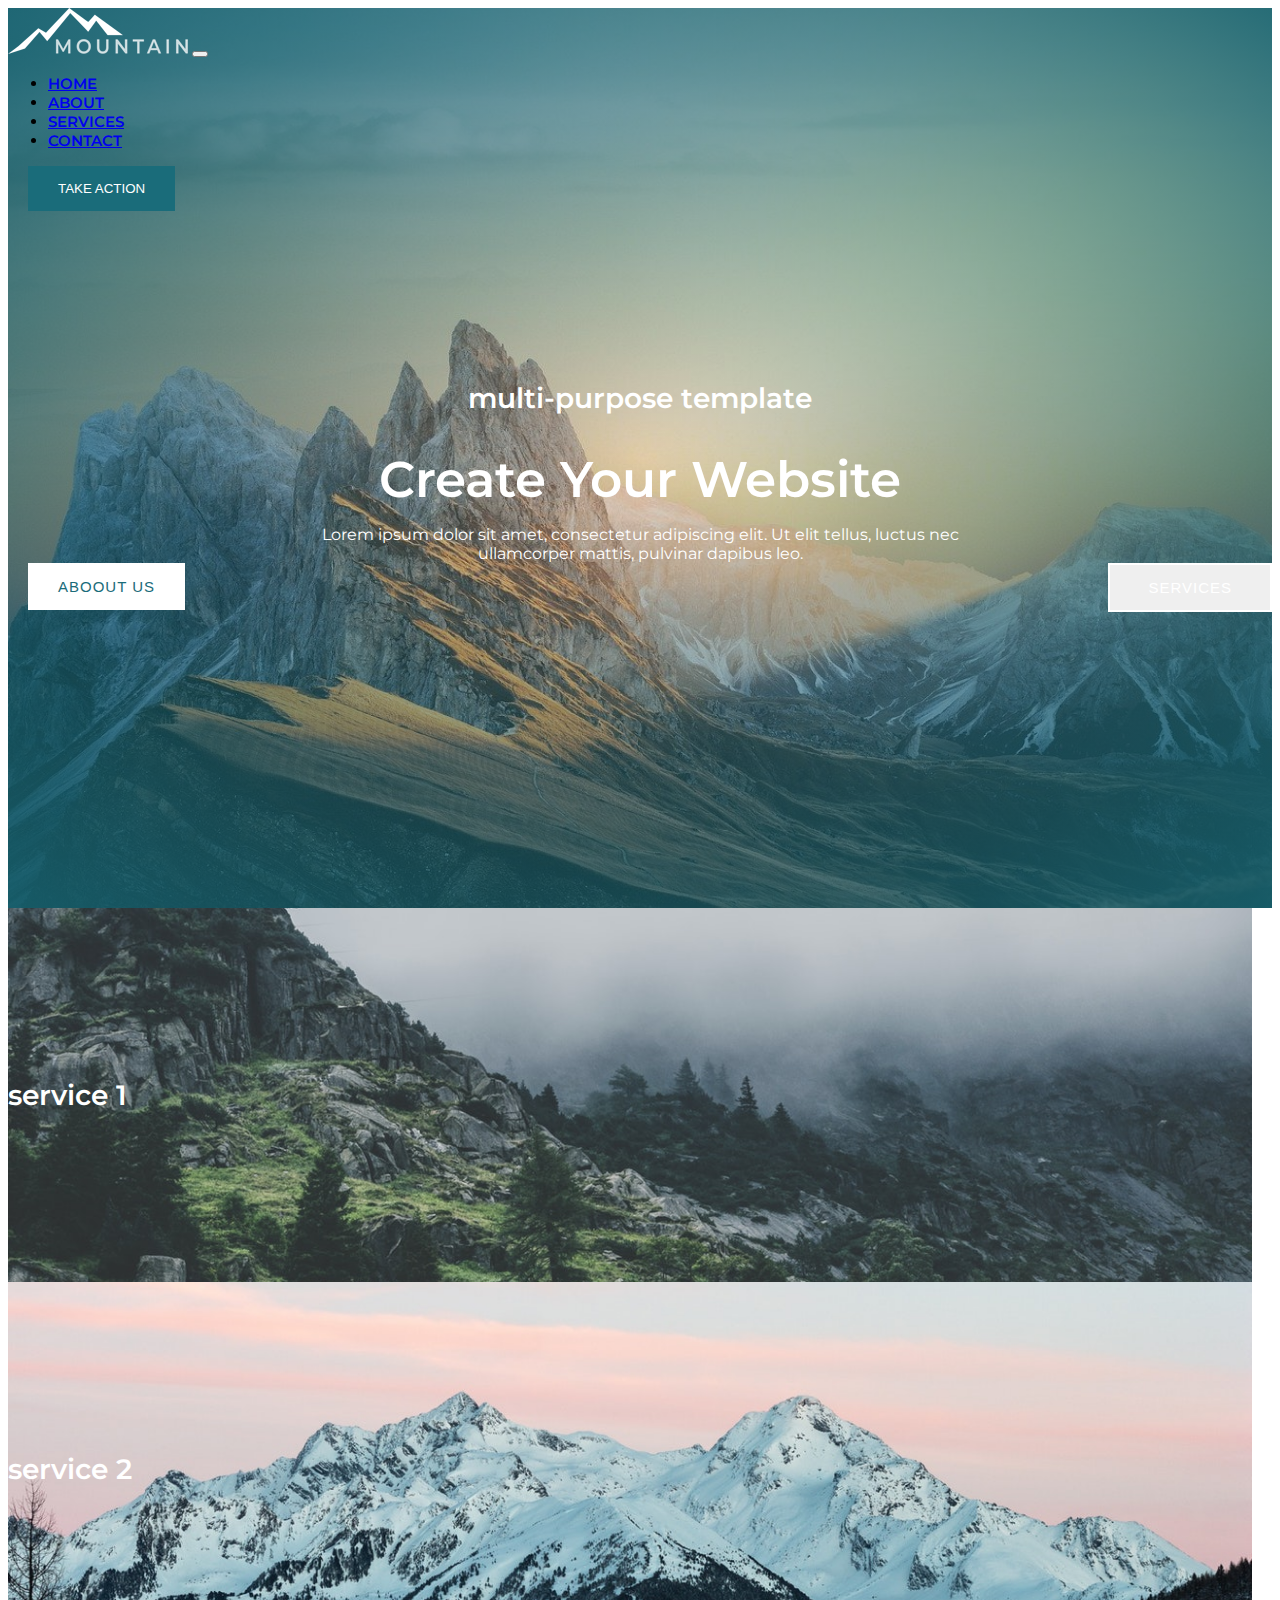
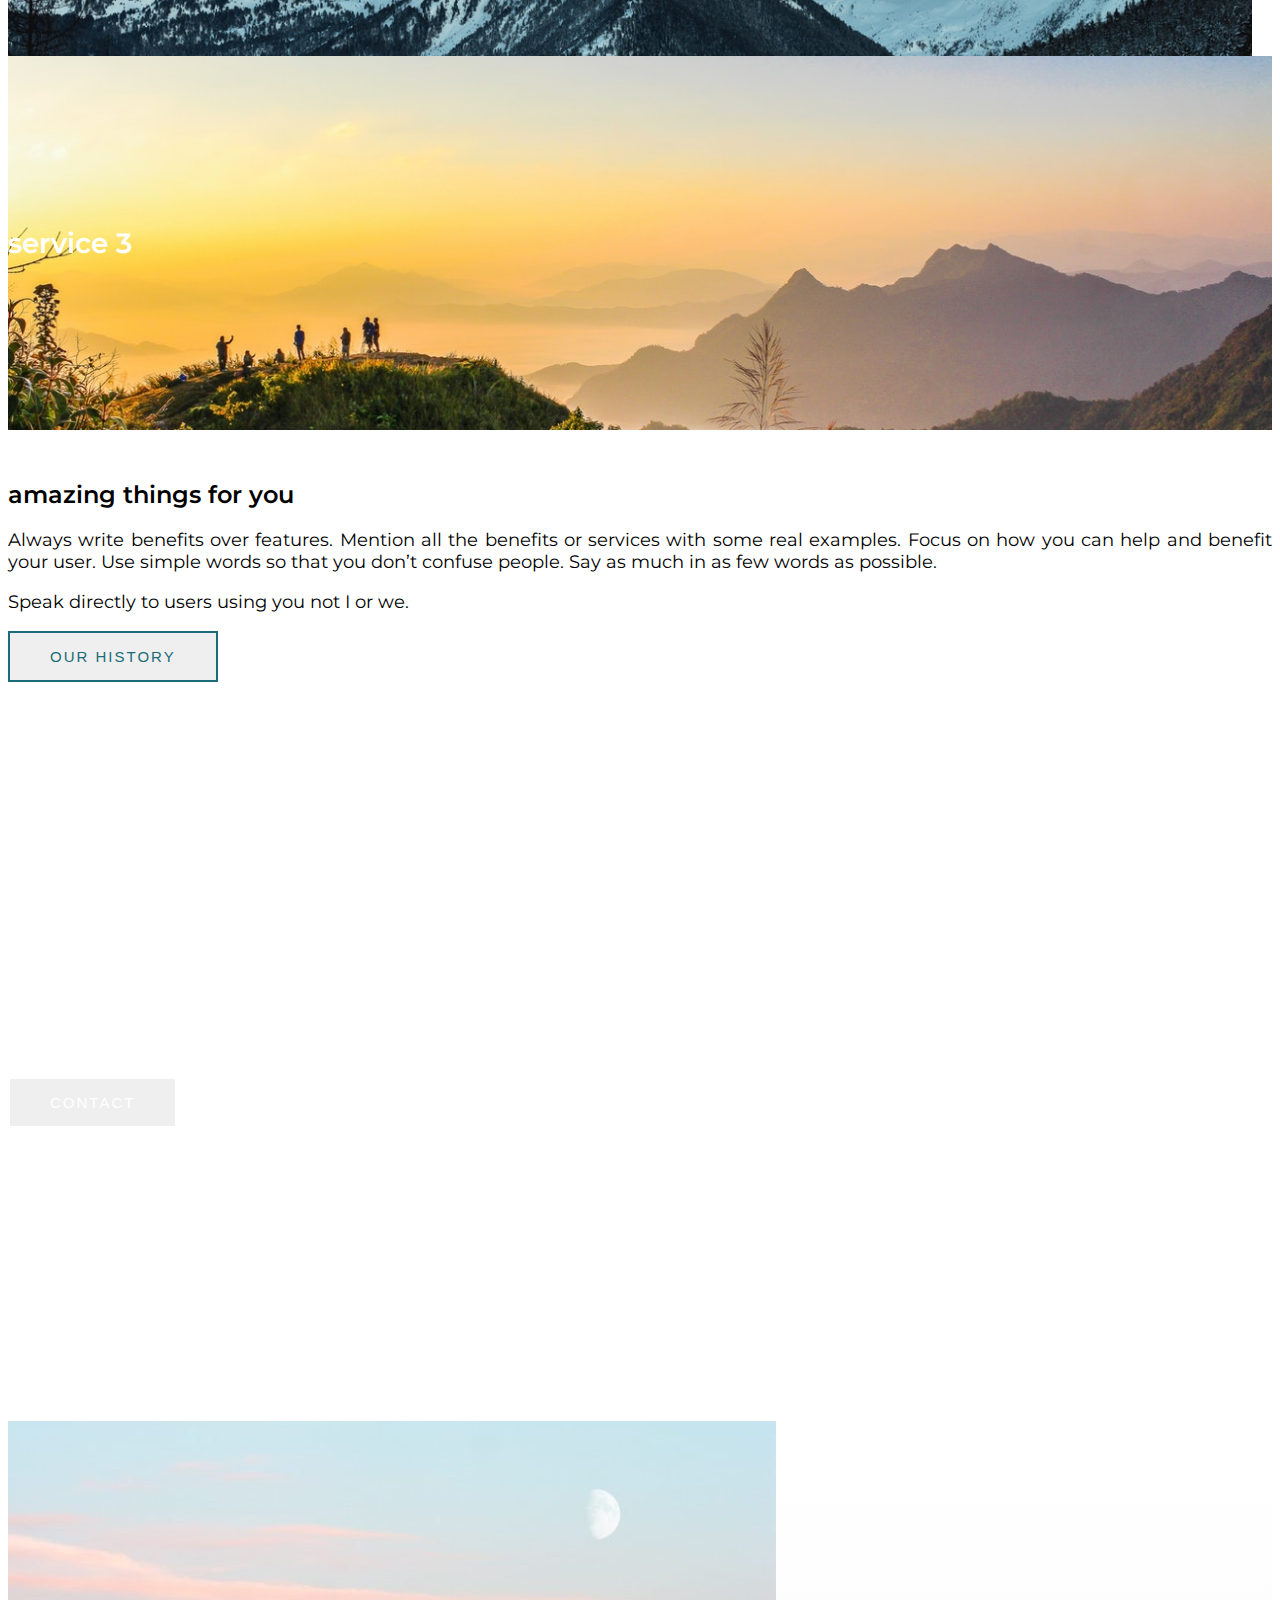
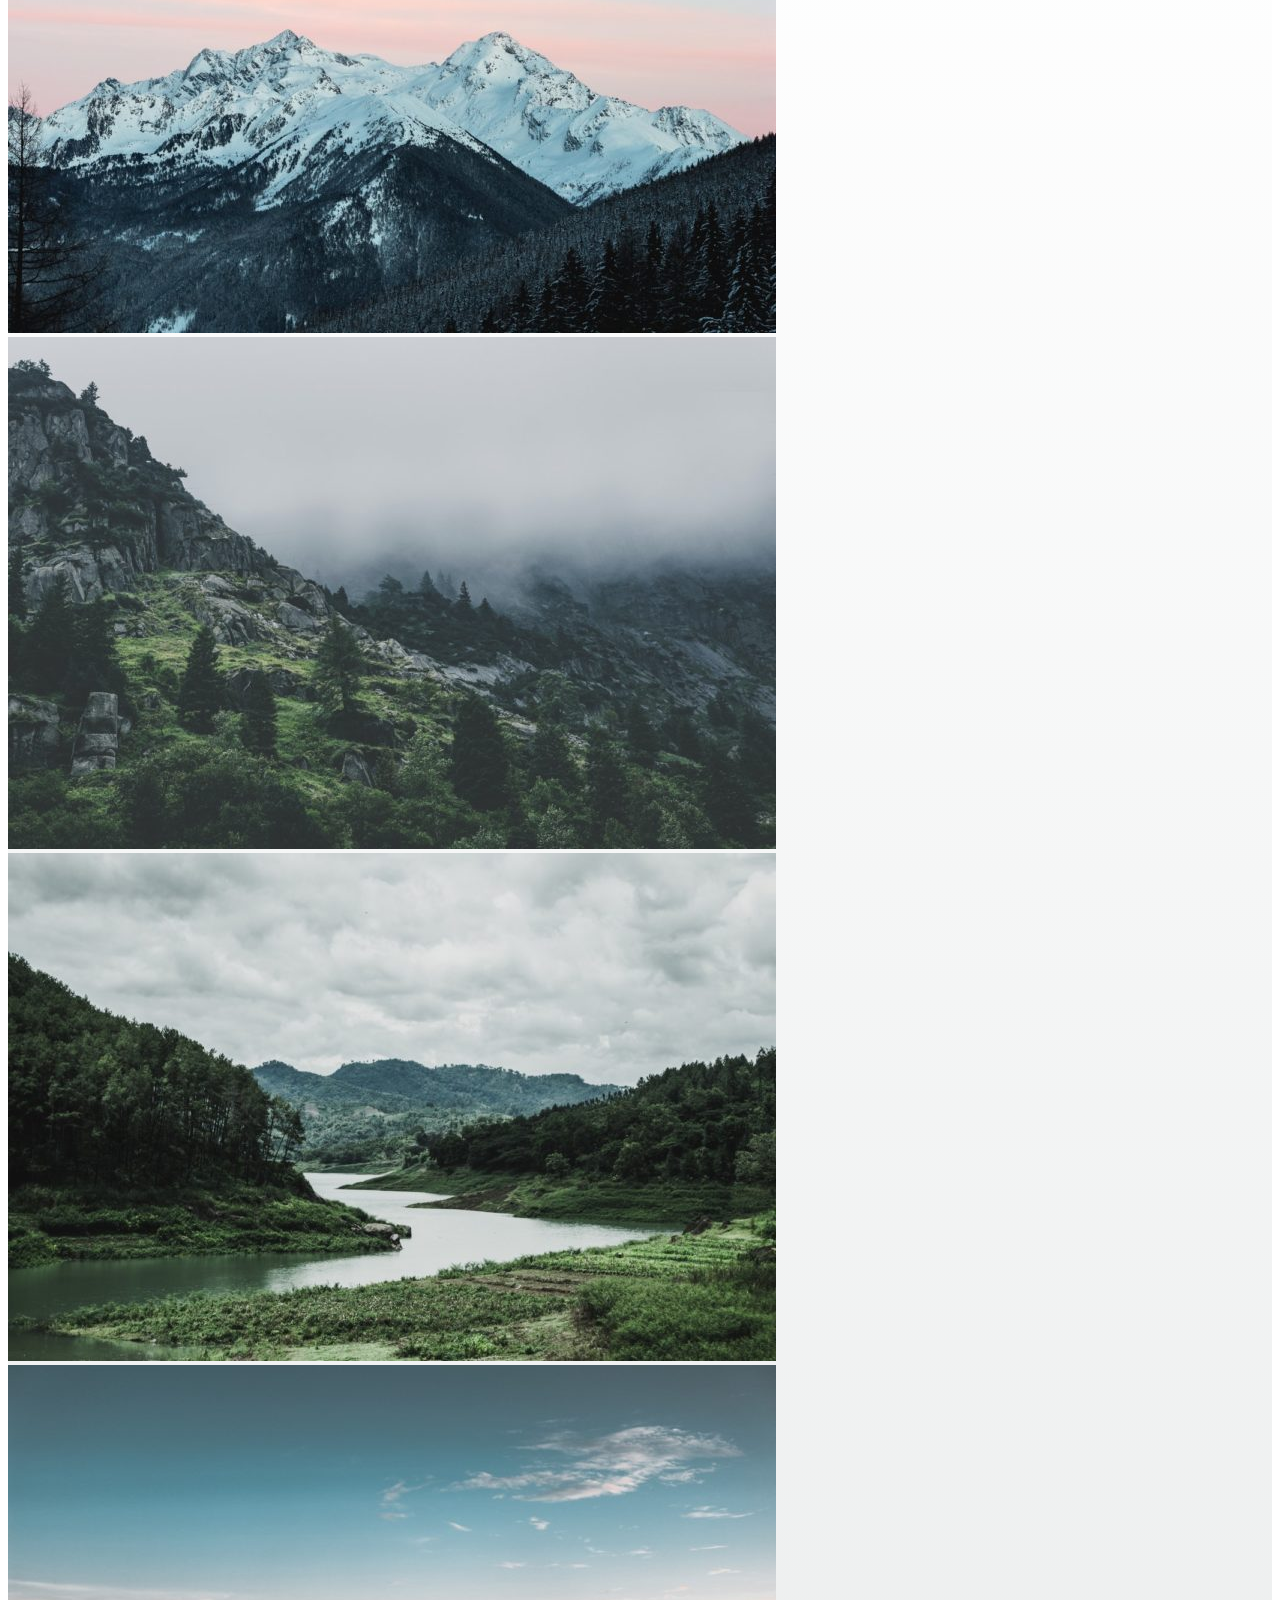
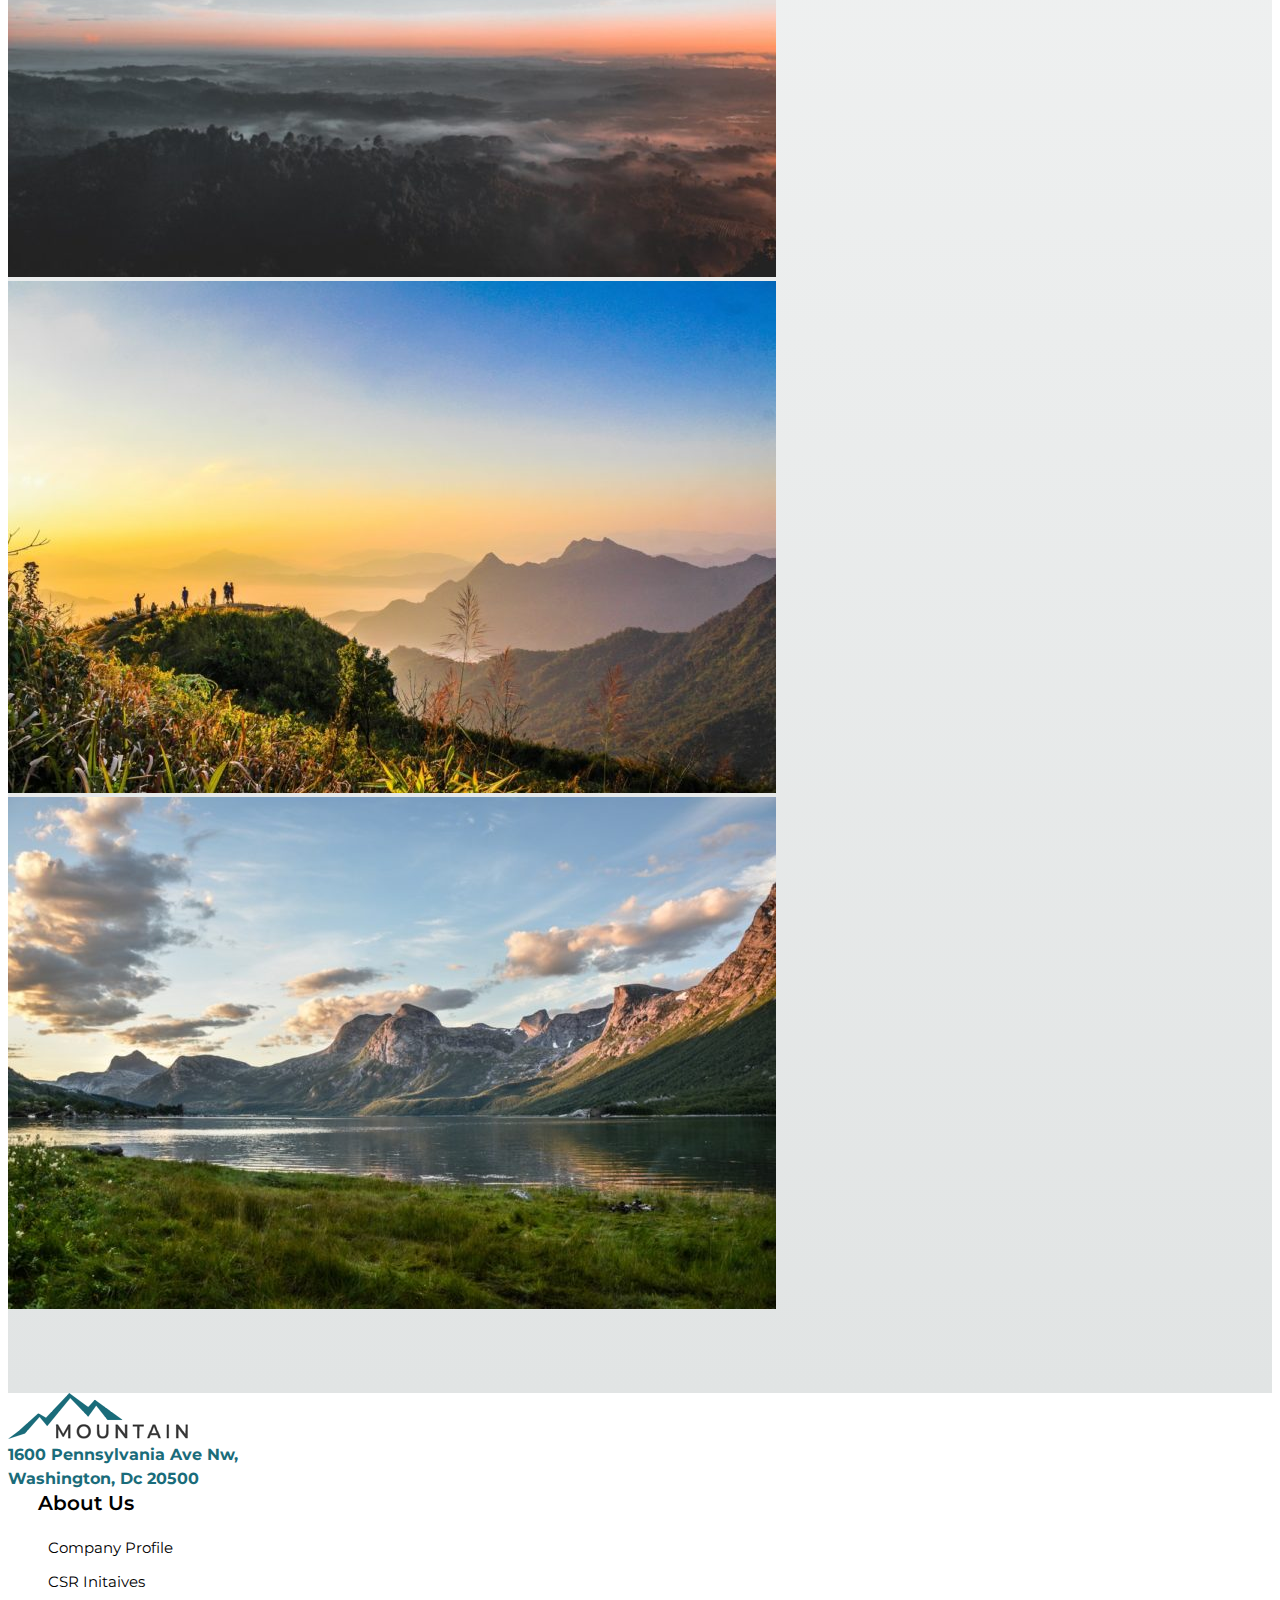
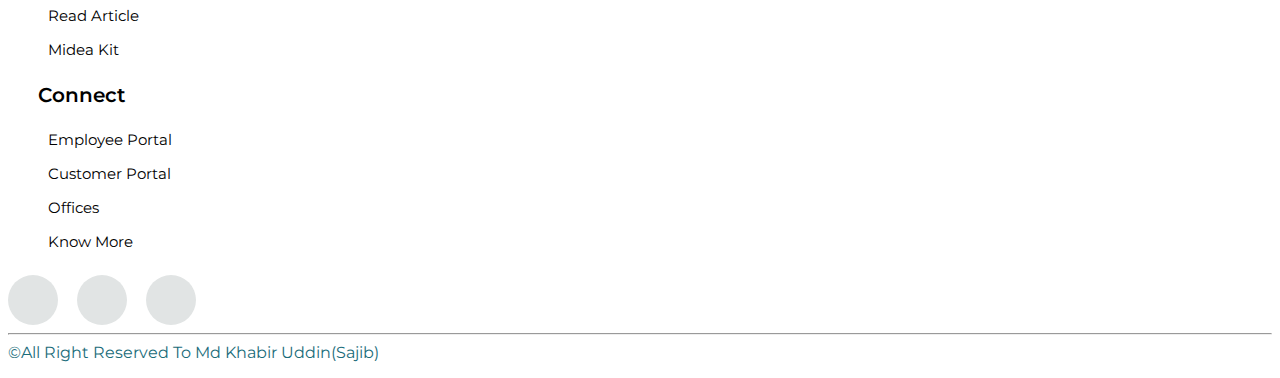
<file: index.html>
<!doctype html>
<html lang="en">

<head>
  <!-- Required meta tags -->
  <meta charset="utf-8">
  <meta name="viewport" content="width=device-width, initial-scale=1">

  <!-- Bootstrap CSS -->
  <link href="https://cdn.jsdelivr.net/npm/bootstrap@5.0.1/dist/css/bootstrap.min.css" rel="stylesheet"
    integrity="sha384-+0n0xVW2eSR5OomGNYDnhzAbDsOXxcvSN1TPprVMTNDbiYZCxYbOOl7+AMvyTG2x" crossorigin="anonymous">

  <title> Home-Mountain</title>
  <link rel="preconnect" href="https://fonts.gstatic.com">
  <link href="https://fonts.googleapis.com/css2?family=Montserrat:wght@100;200;300;400;500;600;700;800;900&display=swap"
    rel="stylesheet">
  <link rel="stylesheet" href="https://use.fontawesome.com/releases/v5.15.3/css/all.css"
    integrity="sha384-SZXxX4whJ79/gErwcOYf+zWLeJdY/qpuqC4cAa9rOGUstPomtqpuNWT9wdPEn2fk" crossorigin="anonymous">
  <link rel="stylesheet" href="style.css">
</head>

<body>
  <!-- this is header and banner section -->
  <section class="header">
    <nav class="navbar navbar-expand-lg navbar-dark bg-transparent">
      <div class="container">
        <a class="navbar-brand" href="#"><img src="logo1.png" alt="Logo Icon"></a>
        <button class="navbar-toggler" type="button" data-bs-toggle="collapse" data-bs-target="#navbarSupportedContent"
          aria-controls="navbarSupportedContent" aria-expanded="false" aria-label="Toggle navigation">
          <span class="navbar-toggler-icon"></span>
        </button>
        <div class="collapse navbar-collapse" id="navbarSupportedContent">
          <ul class="navbar-nav py-4 ms-auto mb-2 mb-lg-0">
            <li class="nav-item">
              <a class="nav-link pr-3 active" aria-current="page" href="index.html">HOME</a>
            </li>
            <li class="nav-item">
              <a class="nav-link" href="about.html">ABOUT</a>
            </li>
            <li class="nav-item">
              <a class="nav-link" href="service.html">SERVICES</a>
            </li>
            <li class="nav-item">
              <a class="nav-link" href="contact.html">CONTACT</a>
            </li>
          </ul>
          <form class="d-flex">
            <button class="btn boutton-gol btn-outline-success" type="submit">TAKE ACTION</button>
          </form>
        </div>
      </div>
    </nav>
    <div class="container banner-section">
      <div class="row">
        <div class="col m-auto ">
          <div class="bannerwrap">
            <h2 class="banner-sub">multi-purpose template</h2>
            <h1 class="banner-title">Create Your Website</h1>
            <div class="banner-para">Lorem ipsum dolor sit amet, consectetur adipiscing elit. Ut elit tellus, luctus nec
              <br>
              ullamcorper mattis, pulvinar dapibus leo.
            </div>
          </div>
        </div>
      </div>
      <div class="row mt-5">
        <div class="col m-auto">
          <form>
            <button class="btn boutton-gol-a btn-outline-white" type="submit">SERVICES</button>
          </form>
        </div>
        <div class="col ml-auto">
          <form>
            <button class="btn boutton-gol-b btn-outline-success" type="submit">ABOOUT US</button>
          </form>
        </div>
      </div>
    </div>
  </section>
  <!-- This is service section -->
  <div class="container my-5">
    <div class="row py-5">
      <div class="col-12 col-md  text-center service-img">
        <a href="#">service 1</a>
      </div>
      <div class="col-12 col-md text-center service-img-a">
        <a href="#">service 2</a>
      </div>
      <div class="col-12 col-md text-center service-img-b">
        <a href="#">service 3</a>
      </div>
    </div>
  </div>
  <!-- this is information section -->
  <div class="container info-container">
    <div class="row my-4">
      <div class="col">
        <h2 class="info-head">amazing things for you</h2>
      </div>
      <div class="col">
        <p class="info-para pb-3">
          Always write benefits over features. Mention all the benefits or services with some real examples. Focus on
          how you can help and benefit your user. Use simple words so that you don’t confuse people. Say as much in as
          few words as possible.</p>
        <p class="info-para pb-3">Speak directly to users using you not I or we.</p>
        <form>
          <button class="btn boutton-gol-info btn-outline-success" type="submit">OUR HISTORY</button>
        </form>
      </div>
    </div>
  </div>
  <!-- this is call to action section -->
  <div class="container-fluid action-container">
    <div class="container my-5">
      <div class="row">
        <div class="col text-center justify-align-center">
          <h2 class="action-head">Call To Action</h2>
          <span class="action-para">Lorem ipsum dolor sit amet, consectetur adipiscing elit. Ut elit tellus, <br> luctus
            nec ullamcorper mattis, pulvinar dapibus leo.</span>
          <form>
            <button class="btn boutton-gol-action btn-outline-success" type="submit">CONTACT</button>
          </form>
        </div>
      </div>
    </div>
  </div>
  <!-- this is gallery section -->
  <div class="gallery-warp">
    <div class="container gallery-section">
      <div class="row pb-4">
        <div class="col-md-4">
          <a href="#"><img src="Gallery 1.jpg" class="img-fluid" alt="Gallery Image"></a>
        </div>
        <div class="col-md-4">
          <a href="#"><img src="Gallery 2.jpg" class="img-fluid" alt="Gallery Image"></a>
        </div>
        <div class="col-md-4">
          <a href="#"><img src="Gallery 3.jpg" class="img-fluid" alt="Gallery Image"></a>
        </div>
      </div>
      <div class="row">
        <div class="col">
          <a href="#"><img src="Gallery 4.jpg" class="img-fluid" alt="Gallery Image"></a>
        </div>
        <div class="col">
          <a href="#"><img src="Gallery 5.jpg" class="img-fluid" alt="Gallery Image"></a>
        </div>
        <div class="col">
          <a href="#"><img src="Gallery 6.jpg" class="img-fluid" alt="Gallery Image"></a>
        </div>
      </div>
    </div>
  </div>
  <!-- this is footer section -->
  <section class="pt-5">
    <div class="container">
      <div class="row">
        <div class="col-md-8">
          <img src="logo1-dark.png" class="img-fluid my-4" alt="Dark Icon">
          <strong class="footer-det mb-4">1600 Pennsylvania Ave Nw,<br>
            Washington, Dc 20500</strong>
        </div>
        <div class="col-2">
          <span class="footer-head">About Us</span>
          <ul id="uflink">
            <li><a href="#">Company Profile</a></li>
            <li><a href="#">CSR Initaives</a></li>
            <li><a href="#">Read Article</a></li>
            <li><a href="#">Midea Kit</a></li>
          </ul>
        </div>
        <div class="col-2">
          <span class="footer-head">Connect</span>
          <ul id="uflink">
            <li><a href="#">Employee Portal</a></li>
            <li><a href="#">Customer Portal</a></li>
            <li><a href="#">Offices</a></li>
            <li><a href="#">Know More</a></li>
          </ul>
        </div>
      </div>
      <div class="row pb-3">
        <div class="col">
          <div class="circle-icon">
            <a href="#"><i class="fab fa-facebook-f"></i></a>
          </div>
          <div class="circle-icon">
            <a href="#"><i class="fab fa-twitter"></i></a>
          </div>
          <div class="circle-icon">
            <a href="#"><i class="far fa-envelope"></i></a>
          </div>
        </div>
      </div>
    </div>
    <hr>
    <div class="container py-2">
      <div class="row">
        <div class="col displaly-4 copy-color text-center" <p>&copy;All Right Reserved To Md Khabir Uddin(Sajib)</p>
        </div>
      </div>
    </div>
  </section>
  <!-- Optional JavaScript; choose one of the two! -->

  <!-- Option 1: Bootstrap Bundle with Popper -->
  <script src="https://cdn.jsdelivr.net/npm/bootstrap@5.0.1/dist/js/bootstrap.bundle.min.js"
    integrity="sha384-gtEjrD/SeCtmISkJkNUaaKMoLD0//ElJ19smozuHV6z3Iehds+3Ulb9Bn9Plx0x4"
    crossorigin="anonymous"></script>

  <!-- Option 2: Separate Popper and Bootstrap JS -->
  <!--
    <script src="https://cdn.jsdelivr.net/npm/@popperjs/core@2.9.2/dist/umd/popper.min.js" integrity="sha384-IQsoLXl5PILFhosVNubq5LC7Qb9DXgDA9i+tQ8Zj3iwWAwPtgFTxbJ8NT4GN1R8p" crossorigin="anonymous"></script>
    <script src="https://cdn.jsdelivr.net/npm/bootstrap@5.0.1/dist/js/bootstrap.min.js" integrity="sha384-Atwg2Pkwv9vp0ygtn1JAojH0nYbwNJLPhwyoVbhoPwBhjQPR5VtM2+xf0Uwh9KtT" crossorigin="anonymous"></script>
    -->
</body>

</html>
</file>
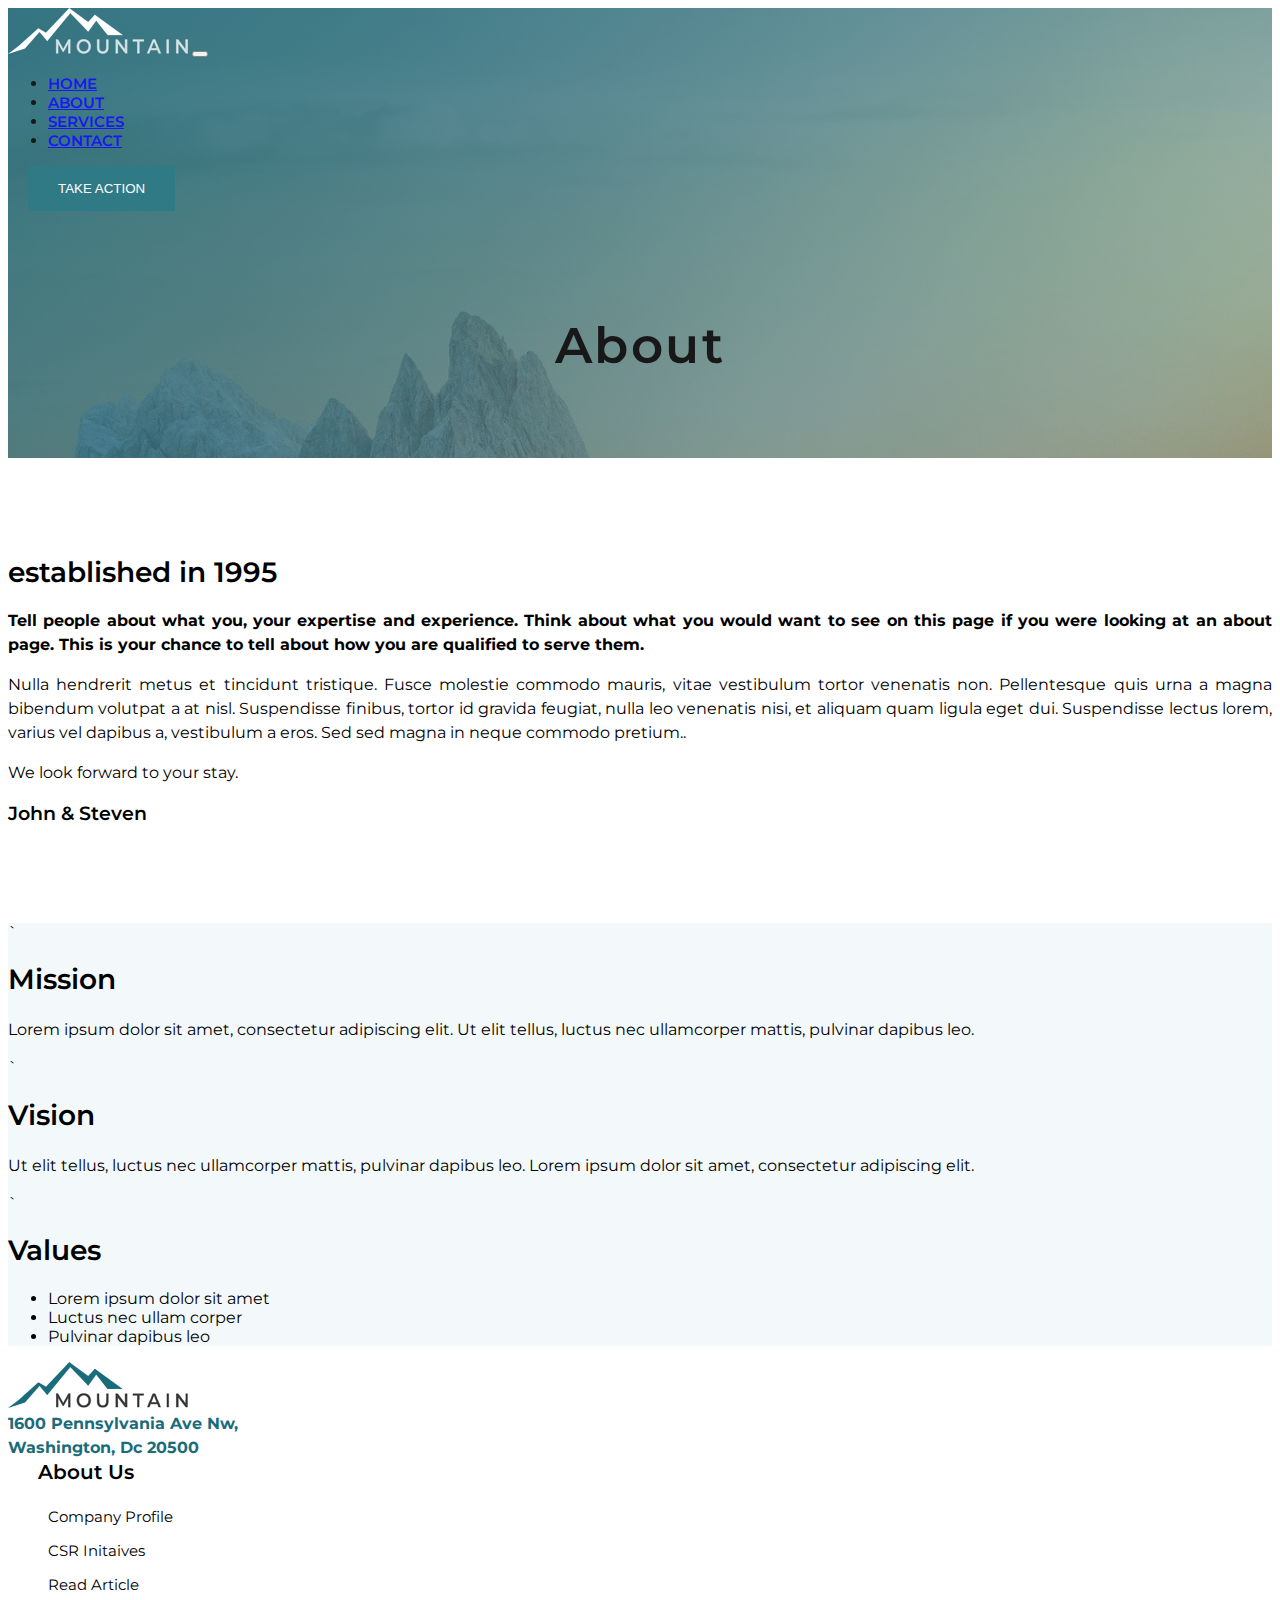
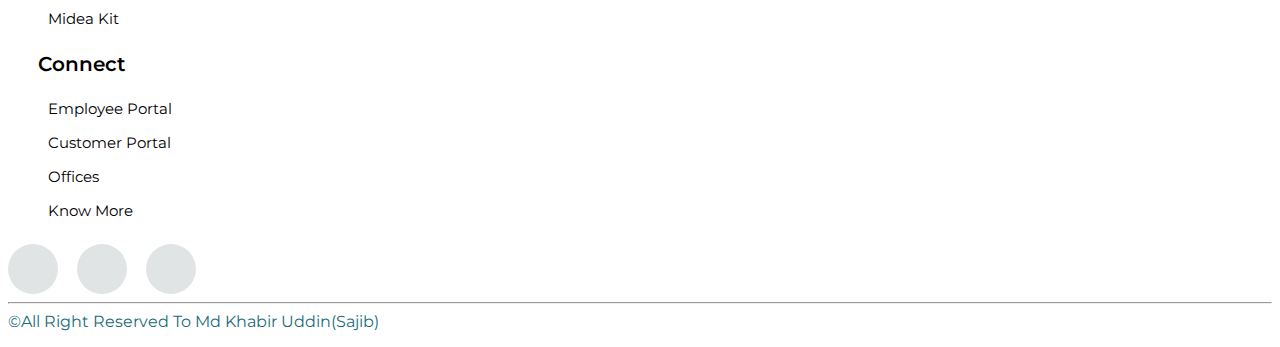
<file: about.html>
<!doctype html>
<html lang="en">

<head>
    <!-- Required meta tags -->
    <meta charset="utf-8">
    <meta name="viewport" content="width=device-width, initial-scale=1">

    <!-- Bootstrap CSS -->
    <link href="https://cdn.jsdelivr.net/npm/bootstrap@5.0.1/dist/css/bootstrap.min.css" rel="stylesheet"
        integrity="sha384-+0n0xVW2eSR5OomGNYDnhzAbDsOXxcvSN1TPprVMTNDbiYZCxYbOOl7+AMvyTG2x" crossorigin="anonymous">

    <title>About Mountain</title>
    <link rel="stylesheet" href="about-style.css">
    <link rel="stylesheet" href="https://use.fontawesome.com/releases/v5.15.3/css/all.css"
        integrity="sha384-SZXxX4whJ79/gErwcOYf+zWLeJdY/qpuqC4cAa9rOGUstPomtqpuNWT9wdPEn2fk" crossorigin="anonymous">
    <link rel="preconnect" href="https://fonts.gstatic.com">
    <link
        href="https://fonts.googleapis.com/css2?family=Montserrat:wght@100;200;300;400;500;600;700;800;900&display=swap"
        rel="stylesheet">
</head>

<body>
    <section class="header">
        <nav class="navbar navbar-expand-lg navbar-dark bg-transparent">
            <div class="container">
                <a class="navbar-brand" href="#"><img src="logo1.png" alt="Logo Icon"></a>
                <button class="navbar-toggler" type="button" data-bs-toggle="collapse"
                    data-bs-target="#navbarSupportedContent" aria-controls="navbarSupportedContent"
                    aria-expanded="false" aria-label="Toggle navigation">
                    <span class="navbar-toggler-icon"></span>
                </button>
                <div class="collapse navbar-collapse" id="navbarSupportedContent">
                    <ul class="navbar-nav py-4 ms-auto mb-2 mb-lg-0">
                        <li class="nav-item">
                            <a class="nav-link pr-3 " aria-current="page" href="index.html">HOME</a>
                        </li>
                        <li class="nav-item">
                            <a class="nav-link active" href="about.html">ABOUT</a>
                        </li>
                        <li class="nav-item">
                            <a class="nav-link" href="service.html">SERVICES</a>
                        </li>
                        <li class="nav-item">
                            <a class="nav-link" href="contact.html">CONTACT</a>
                        </li>
                    </ul>
                    <form class="d-flex">
                        <button class="btn boutton-gol btn-outline-success" type="submit">TAKE ACTION</button>
                    </form>
                </div>
            </div>
        </nav>
        <div class="containar banner-container">
            <div class="row ">
                <div class="col">
                    <h1 class="text-center text-white banner-head">About</h1>
                </div>
            </div>
        </div>
    </section>
    <!-- this is information section -->
    <div class="container info-container">
        <div class="row my-5">
            <div class="col">
                <h2 class="info-head">established in 1995</h2>
            </div>
            <div class="col">
                <p class="info-para pb-3">
                    Tell people about what you, your expertise and experience. Think about what you would want to see on
                    this page if you were looking at an about page. This is your chance to tell about how you are
                    qualified to serve them.</p>
                <p class="info-para-a pb-3">Nulla hendrerit metus et tincidunt tristique. Fusce molestie commodo mauris, vitae vestibulum tortor venenatis non. Pellentesque quis urna a magna bibendum volutpat a at nisl. Suspendisse finibus, tortor id gravida feugiat, nulla leo venenatis nisi, et aliquam quam ligula eget dui. Suspendisse lectus lorem, varius vel dapibus a, vestibulum a eros. Sed sed magna in neque commodo pretium..</p>
                <p class="info-para-a pb-3">We look forward to your stay.</p>
                <h3 class="info-head-a">John & Steven</h3>
            </div>
        </div>
    </div>
    <!-- this is information section 2 -->
    <div class="container-fluid info-background">
        <div class="container">
            <div class="row py-5">
                <div class="col-md-4">
                    `<h2 class="info-sec">Mission</h2>
                    <p class="info-para-b">Lorem ipsum dolor sit amet, consectetur adipiscing elit. Ut elit tellus, luctus nec ullamcorper mattis, pulvinar dapibus leo.</p>
                </div>
                <div class="col-md-4">
                    `<h2 class="info-sec">Vision</h2>
                    <p class="info-para-b">Ut elit tellus, luctus nec ullamcorper mattis, pulvinar dapibus leo. Lorem ipsum dolor sit amet, consectetur adipiscing elit.</p>
                </div>
                <div class="col-md-4">
                    `<h2 class="info-sec">Values</h2>
                    <ul class="list-info">
                        <li>
                        Lorem ipsum dolor sit amet
                        </li>
                        <li class="py-2">
                            Luctus nec ullam corper
                         </li>
                         <li>
                            Pulvinar dapibus leo
                        </li>
                    </ul>
                </div>
            </div>
        </div>
    </div>
    <!-- this is footer section -->
    <section class="pt-5">
        <div class="container">
          <div class="row">
            <div class="col-md-8">
              <img src="logo1-dark.png" class="img-fluid my-4" alt="Dark Icon">
              <strong class="footer-det mb-4">1600 Pennsylvania Ave Nw,<br>
                Washington, Dc 20500</strong>
            </div>
            <div class="col-2">
              <span class="footer-head">About Us</span>
              <ul id="uflink">
                <li><a href="#">Company Profile</a></li>
                <li><a href="#">CSR Initaives</a></li>
                <li><a href="#">Read Article</a></li>
                <li><a href="#">Midea Kit</a></li>
              </ul>
            </div>
            <div class="col-2">
              <span class="footer-head">Connect</span>
              <ul id="uflink">
                <li><a href="#">Employee Portal</a></li>
                <li><a href="#">Customer Portal</a></li>
                <li><a href="#">Offices</a></li>
                <li><a href="#">Know More</a></li>
              </ul>
            </div>
          </div>
          <div class="row pb-3">
            <div class="col">
              <div class="circle-icon">
                <a href="#"><i class="fab fa-facebook-f"></i></a>
              </div>
              <div class="circle-icon">
                <a href="#"><i class="fab fa-twitter"></i></a>
              </div>
              <div class="circle-icon">
                <a href="#"><i class="far fa-envelope"></i></a>
              </div>
            </div>
          </div>
        </div>
        <hr>
        <div class="container py-2">
          <div class="row">
            <div class="col displaly-4 copy-color text-center" <p>&copy;All Right Reserved To Md Khabir Uddin(Sajib)</p>
            </div>
          </div>
        </div>
      </section>

    <!-- Optional JavaScript; choose one of the two! -->

    <!-- Option 1: Bootstrap Bundle with Popper -->
    <script src="https://cdn.jsdelivr.net/npm/bootstrap@5.0.1/dist/js/bootstrap.bundle.min.js"
        integrity="sha384-gtEjrD/SeCtmISkJkNUaaKMoLD0//ElJ19smozuHV6z3Iehds+3Ulb9Bn9Plx0x4"
        crossorigin="anonymous"></script>

    <!-- Option 2: Separate Popper and Bootstrap JS -->
    <!--
    <script src="https://cdn.jsdelivr.net/npm/@popperjs/core@2.9.2/dist/umd/popper.min.js" integrity="sha384-IQsoLXl5PILFhosVNubq5LC7Qb9DXgDA9i+tQ8Zj3iwWAwPtgFTxbJ8NT4GN1R8p" crossorigin="anonymous"></script>
    <script src="https://cdn.jsdelivr.net/npm/bootstrap@5.0.1/dist/js/bootstrap.min.js" integrity="sha384-Atwg2Pkwv9vp0ygtn1JAojH0nYbwNJLPhwyoVbhoPwBhjQPR5VtM2+xf0Uwh9KtT" crossorigin="anonymous"></script>
    -->
</body>

</html>
</file>
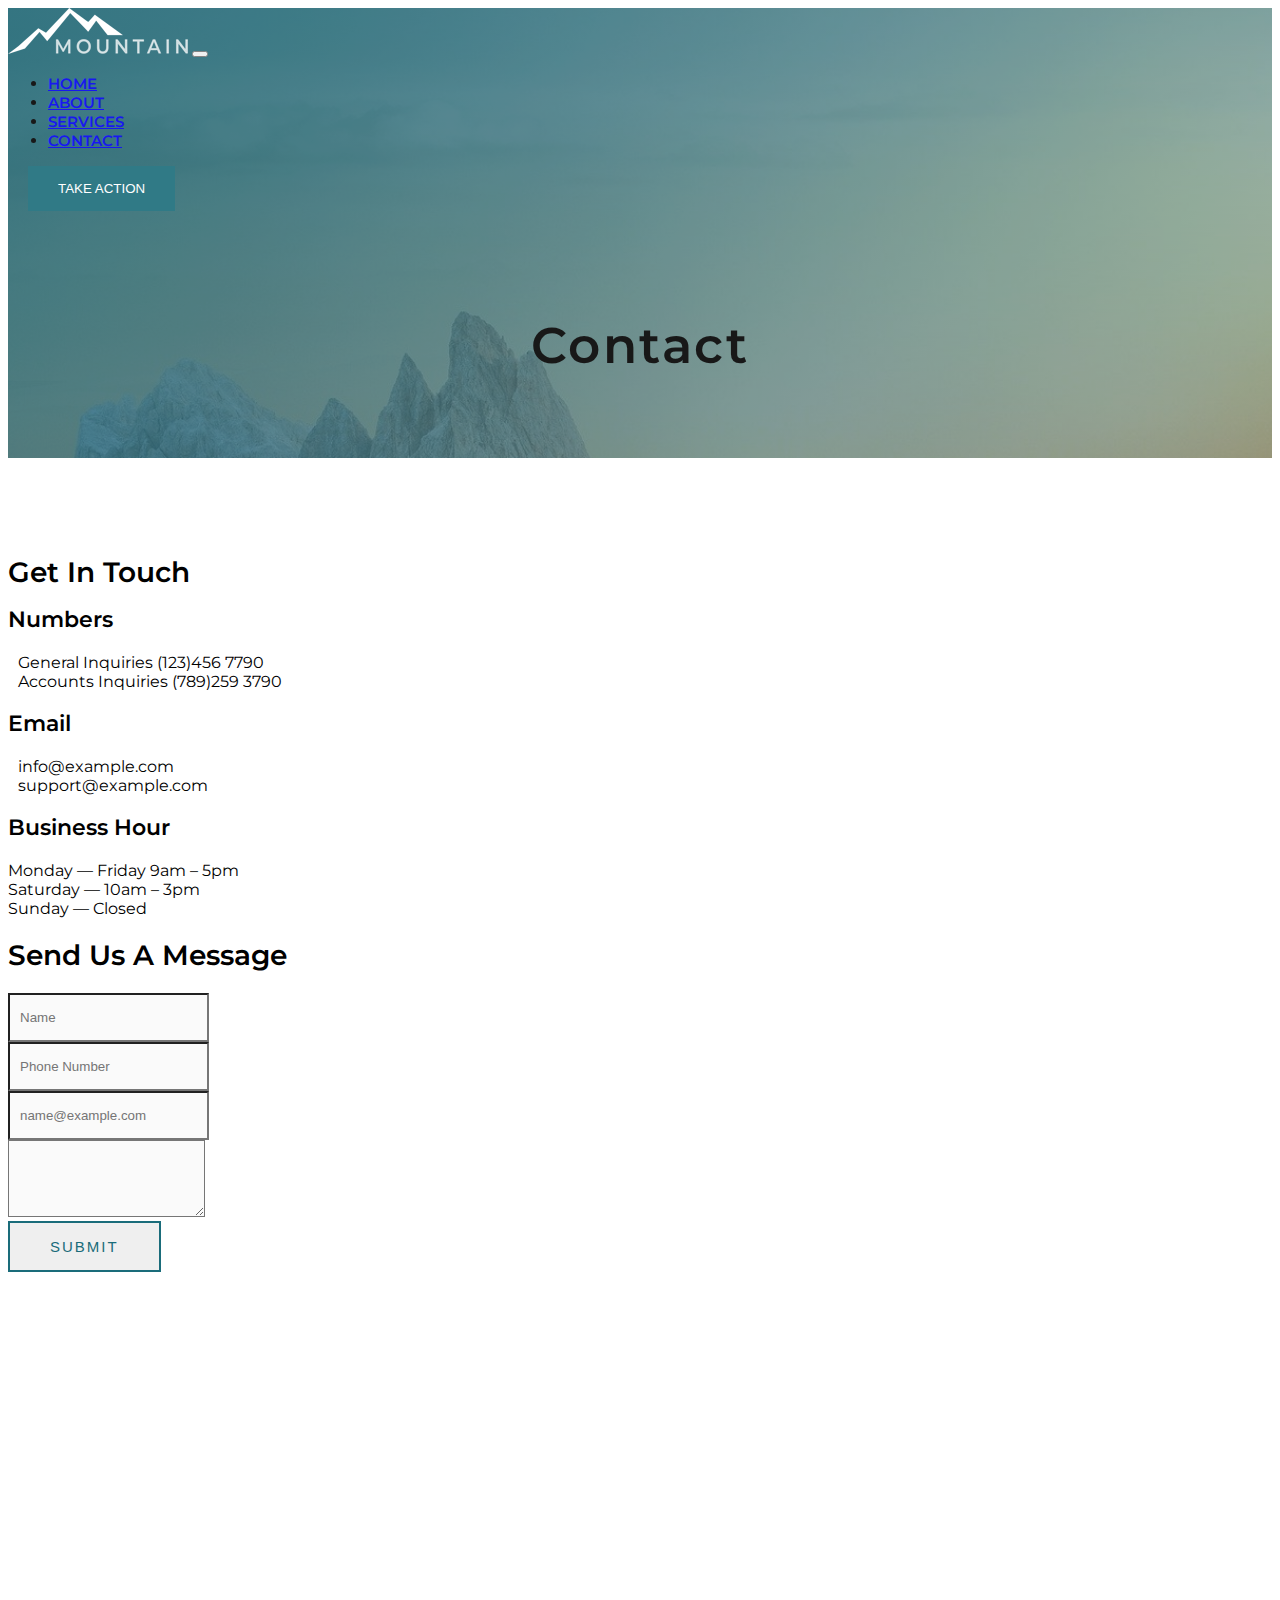
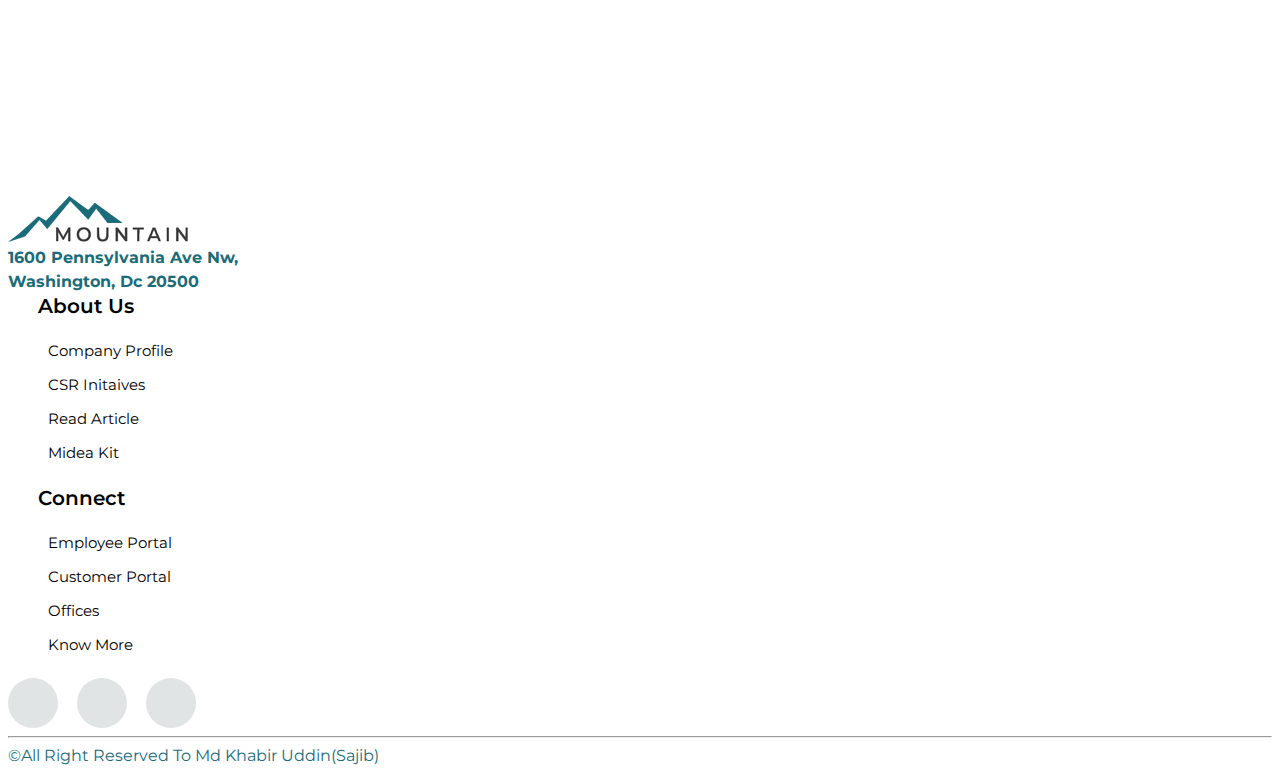
<file: contact.html>
<!doctype html>
<html lang="en">
  <head>
    <!-- Required meta tags -->
    <meta charset="utf-8">
    <meta name="viewport" content="width=device-width, initial-scale=1">

    <!-- Bootstrap CSS -->
    <link href="https://cdn.jsdelivr.net/npm/bootstrap@5.0.1/dist/css/bootstrap.min.css" rel="stylesheet" integrity="sha384-+0n0xVW2eSR5OomGNYDnhzAbDsOXxcvSN1TPprVMTNDbiYZCxYbOOl7+AMvyTG2x" crossorigin="anonymous">

    <title>Contact-Mountain</title>
    <link rel="stylesheet" href="/contact-style.css">
    <link rel="preconnect" href="https://fonts.gstatic.com">
<link href="https://fonts.googleapis.com/css2?family=Montserrat:wght@100;200;300;400;500;600;700;800;900&display=swap" rel="stylesheet">
<link rel="stylesheet" href="https://use.fontawesome.com/releases/v5.15.3/css/all.css" integrity="sha384-SZXxX4whJ79/gErwcOYf+zWLeJdY/qpuqC4cAa9rOGUstPomtqpuNWT9wdPEn2fk" crossorigin="anonymous">
  </head>
  <body>
    <!-- this is header section -->
    <section class="header">
        <nav class="navbar navbar-expand-lg navbar-dark bg-transparent">
            <div class="container">
                <a class="navbar-brand" href="#"><img src="logo1.png" alt="Logo Icon"></a>
                <button class="navbar-toggler" type="button" data-bs-toggle="collapse"
                    data-bs-target="#navbarSupportedContent" aria-controls="navbarSupportedContent"
                    aria-expanded="false" aria-label="Toggle navigation">
                    <span class="navbar-toggler-icon"></span>
                </button>
                <div class="collapse navbar-collapse" id="navbarSupportedContent">
                    <ul class="navbar-nav py-4 ms-auto mb-2 mb-lg-0">
                        <li class="nav-item">
                            <a class="nav-link pr-3 " aria-current="page" href="index.html">HOME</a>
                        </li>
                        <li class="nav-item">
                            <a class="nav-link" href="about.html">ABOUT</a>
                        </li>
                        <li class="nav-item">
                            <a class="nav-link " href="service.html">SERVICES</a>
                        </li>
                        <li class="nav-item">
                            <a class="nav-link active" href="contact.html">CONTACT</a>
                        </li>
                    </ul>
                    <form class="d-flex">
                        <button class="btn boutton-gol btn-outline-success" type="submit">TAKE ACTION</button>
                    </form>
                </div>
            </div>
        </nav>
        <div class="containar banner-container">
            <div class="row ">
                <div class="col">
                    <h1 class="text-center text-white banner-head">Contact</h1>
                </div>
            </div>
        </div>
    </section>
    <!-- this is contact section -->
    <div class="container contact-section">
        <div class="row">
            <div class="col-md-5">
                <div>
                    <h2 class="contact-head py-4">Get In Touch</h2>
                </div>
                <div>
                    <h3 class="contact-head-a py-4">Numbers</h3>
                    <div class="pb-4">
                        <span class="contact-span pb-2"><i class="fas fa-phone-square-alt"></i>General Inquiries (123)456 7790</span>
                        <span class="contact-span"><i class="fas fa-phone-square"></i>Accounts Inquiries (789)259 3790</span>
                    </div>
                </div>
                <div>
                    <h3 class="contact-head-a py-3">Email</h3>
                    <div class="pb-5">
                        <span class="contact-span pb-2"><i class="fas fa-exclamation-circle"></i>info@example.com</span>
                        <span class="contact-span"><i class="fas fa-headset"></i>support@example.com</span>
                    </div>
                </div>
                <div>
                    <h3 class="contact-head-a py-3">Business Hour</h3>
                    <div class="pb-5">
                        <span class="contact-span pb-2">Monday — Friday 9am – 5pm</span>
                        <span class="contact-span pb-2">Saturday — 10am – 3pm</span>
                        <span class="contact-span">Sunday — Closed</span>
                    </div>
                </div>
            </div>
            <div class="col-md-7">
                <div>
                    <h2 class="contact-head py-4">Send Us A Message</h2>
                </div>
                <div class="mb-4">
                    <input type="text" class="form-control inner-form" id="exampleFormControlInput1" placeholder="Name">
                  </div>
                  <div class="mb-4">
                    <input type="text" class="form-control inner-form" id="exampleFormControlInput1" placeholder="Phone Number">
                  </div>
                <div class="mb-4">
                    <input type="email" class="form-control inner-form" id="exampleFormControlInput1" placeholder="name@example.com">
                  </div>
                  <div class="mb-4">
                    <textarea class="form-control inner-form" id="exampleFormControlTextarea1" rows="3"></textarea>
                  </div>
                  <form>
                    <button class="btn boutton-gol-action btn-outline-success" type="submit">SUBMIT</button>
                  </form>
            </div>
        </div>
    </div>
    <!-- this is map section -->
    <div class="container-fluid">
        <iframe src="https://www.google.com/maps/embed?pb=!1m18!1m12!1m3!1d3689.8929749071904!2d90.33963811486055!3d22.357669646459954!2m3!1f0!2f0!3f0!3m2!1i1024!2i768!4f13.1!3m3!1m2!1s0x30aac78327be0159%3A0x9ed1d47fdd3ce3ed!2sSabujbag%20more!5e0!3m2!1sen!2sbd!4v1623438890325!5m2!1sen!2sbd" width="100%" height="450" style="border:0;" allowfullscreen="" loading="lazy"></iframe>
    </div>
     <!-- this is footer section -->
     <section class="pt-5">
        <div class="container">
          <div class="row">
            <div class="col-md-8">
              <img src="logo1-dark.png" class="img-fluid my-4" alt="Dark Icon">
              <strong class="footer-det mb-4">1600 Pennsylvania Ave Nw,<br>
                Washington, Dc 20500</strong>
            </div>
            <div class="col-2">
              <span class="footer-head">About Us</span>
              <ul id="uflink">
                <li><a href="#">Company Profile</a></li>
                <li><a href="#">CSR Initaives</a></li>
                <li><a href="#">Read Article</a></li>
                <li><a href="#">Midea Kit</a></li>
              </ul>
            </div>
            <div class="col-2">
              <span class="footer-head">Connect</span>
              <ul id="uflink">
                <li><a href="#">Employee Portal</a></li>
                <li><a href="#">Customer Portal</a></li>
                <li><a href="#">Offices</a></li>
                <li><a href="#">Know More</a></li>
              </ul>
            </div>
          </div>
          <div class="row pb-3">
            <div class="col">
              <div class="circle-icon">
                <a href="#"><i class="fab fa-facebook-f"></i></a>
              </div>
              <div class="circle-icon">
                <a href="#"><i class="fab fa-twitter"></i></a>
              </div>
              <div class="circle-icon">
                <a href="#"><i class="far fa-envelope"></i></a>
              </div>
            </div>
          </div>
        </div>
        <hr>
        <div class="container py-2">
          <div class="row">
            <div class="col displaly-4 copy-color text-center" <p>&copy;All Right Reserved To Md Khabir Uddin(Sajib)</p>
            </div>
          </div>
        </div>
      </section>

    <!-- Optional JavaScript; choose one of the two! -->

    <!-- Option 1: Bootstrap Bundle with Popper -->
    <script src="https://cdn.jsdelivr.net/npm/bootstrap@5.0.1/dist/js/bootstrap.bundle.min.js" integrity="sha384-gtEjrD/SeCtmISkJkNUaaKMoLD0//ElJ19smozuHV6z3Iehds+3Ulb9Bn9Plx0x4" crossorigin="anonymous"></script>

    <!-- Option 2: Separate Popper and Bootstrap JS -->
    <!--
    <script src="https://cdn.jsdelivr.net/npm/@popperjs/core@2.9.2/dist/umd/popper.min.js" integrity="sha384-IQsoLXl5PILFhosVNubq5LC7Qb9DXgDA9i+tQ8Zj3iwWAwPtgFTxbJ8NT4GN1R8p" crossorigin="anonymous"></script>
    <script src="https://cdn.jsdelivr.net/npm/bootstrap@5.0.1/dist/js/bootstrap.min.js" integrity="sha384-Atwg2Pkwv9vp0ygtn1JAojH0nYbwNJLPhwyoVbhoPwBhjQPR5VtM2+xf0Uwh9KtT" crossorigin="anonymous"></script>
    -->
  </body>
</html>
</file>
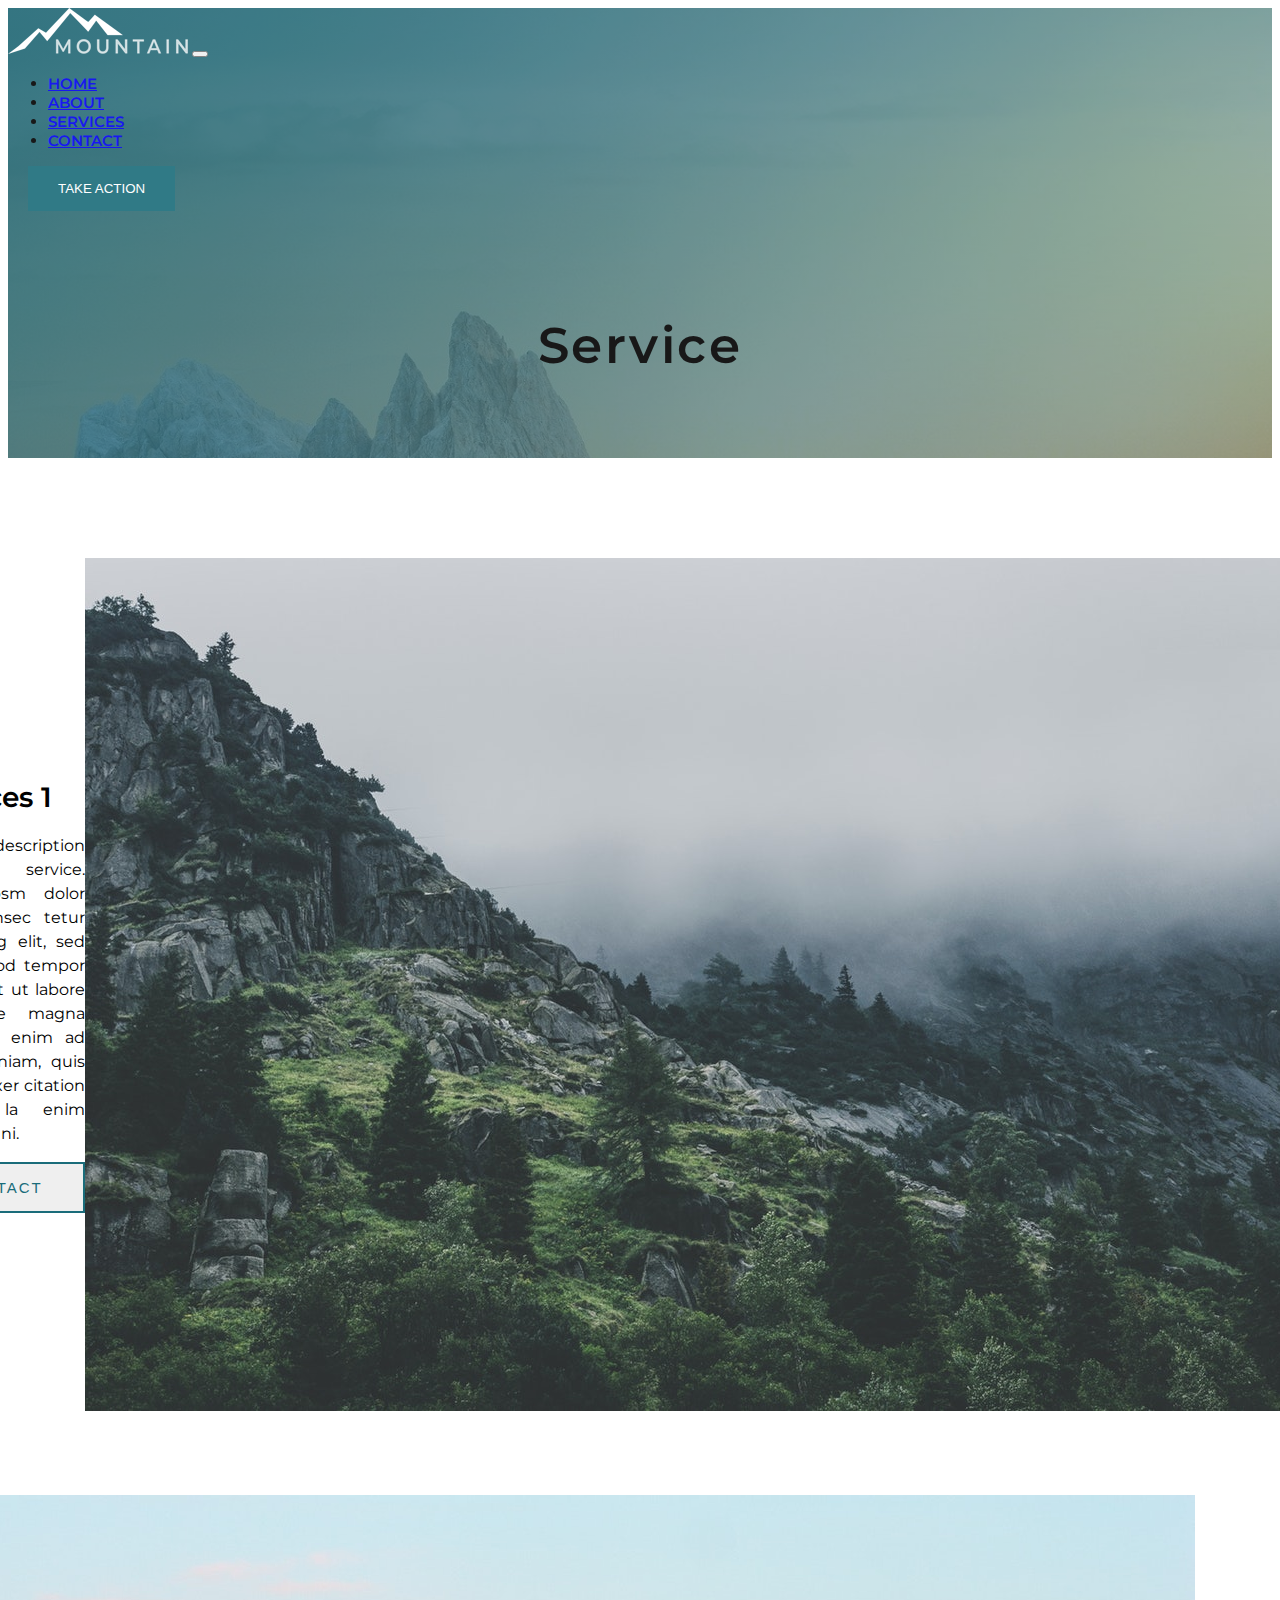
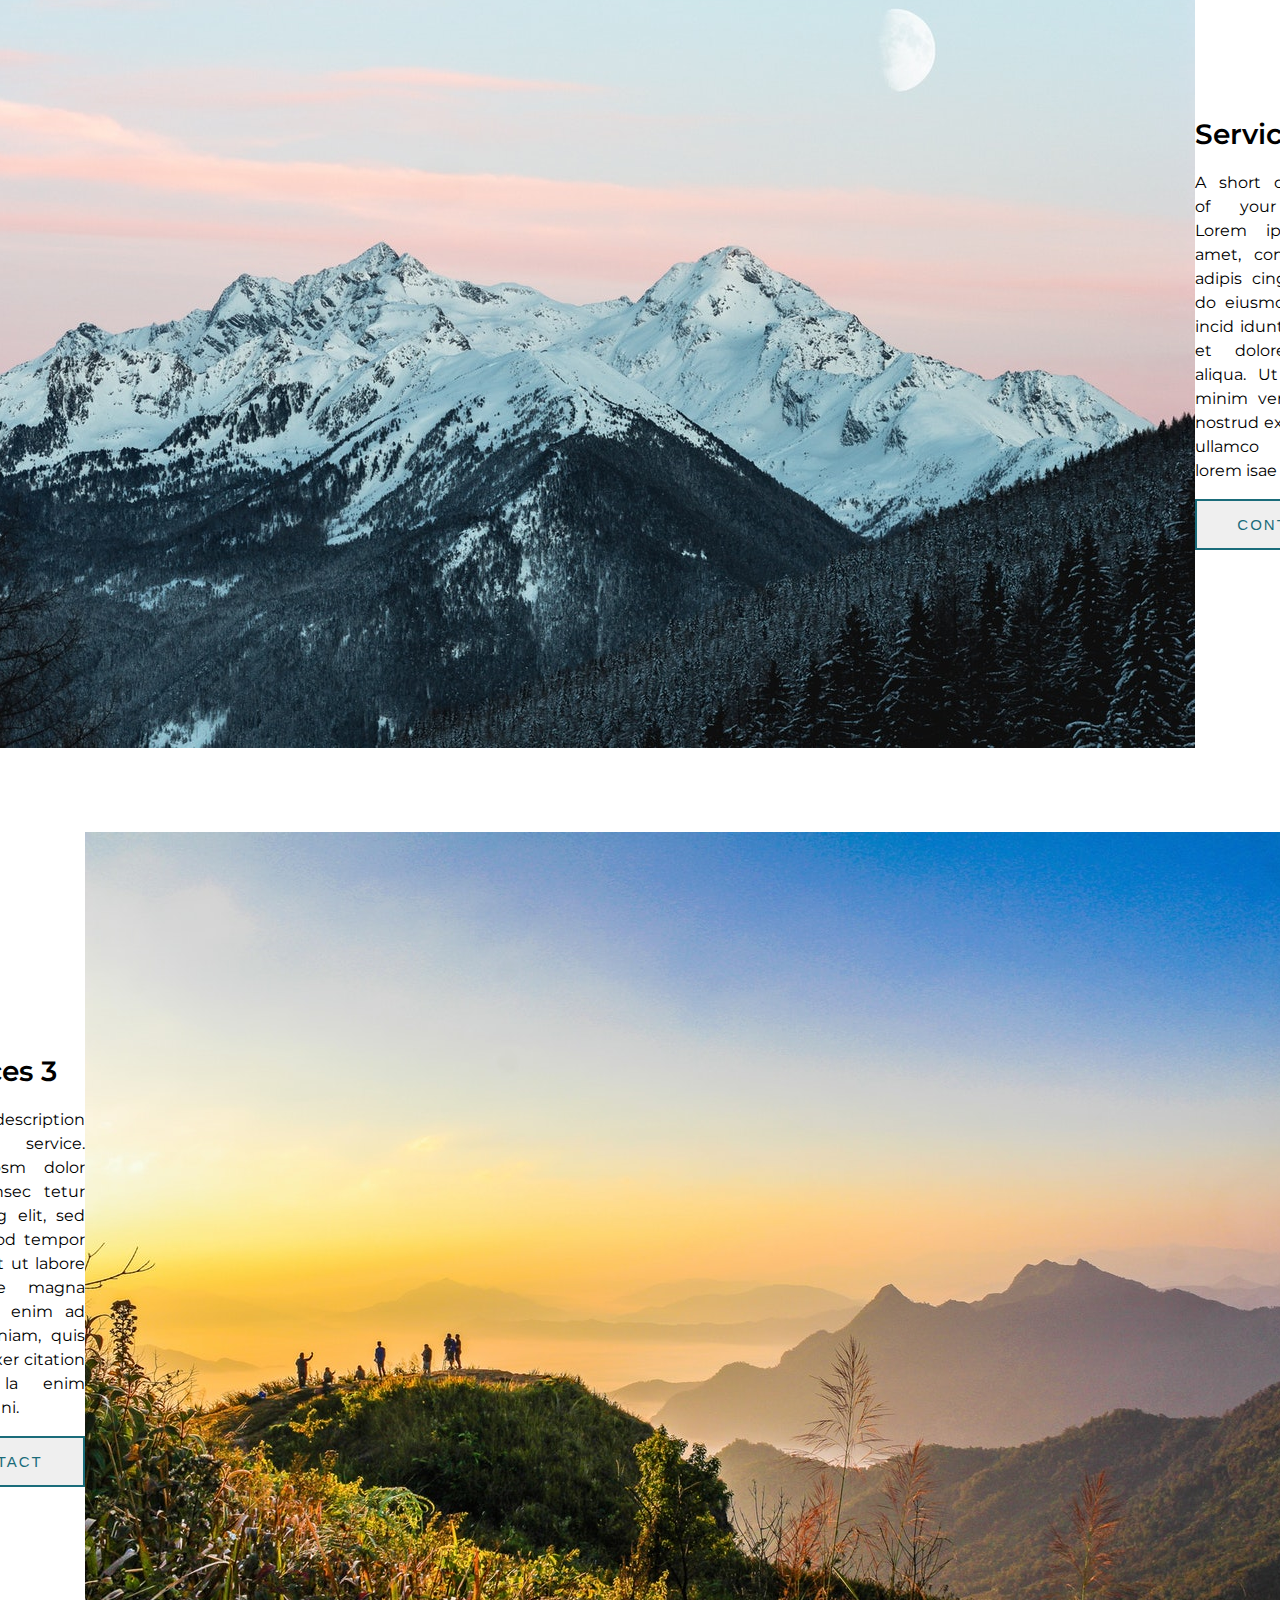
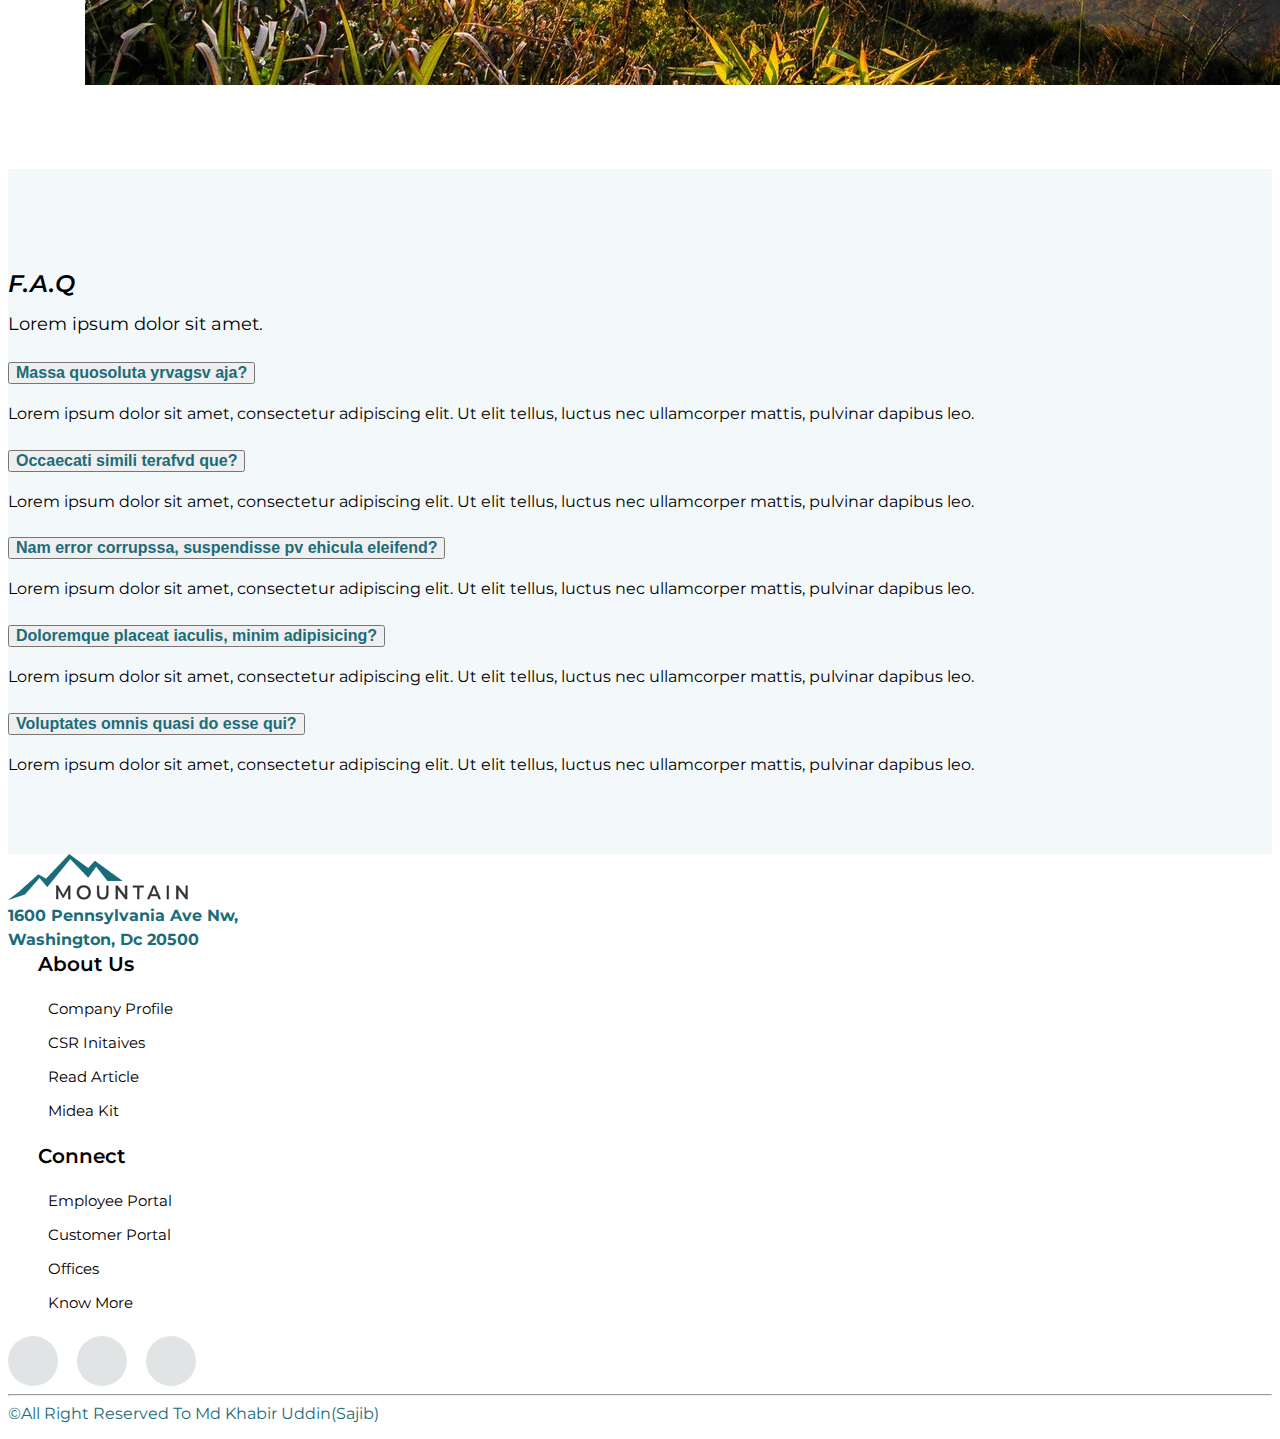
<file: service.html>
<!doctype html>
<html lang="en">

<head>
    <!-- Required meta tags -->
    <meta charset="utf-8">
    <meta name="viewport" content="width=device-width, initial-scale=1">

    <!-- Bootstrap CSS -->
    <link href="https://cdn.jsdelivr.net/npm/bootstrap@5.0.1/dist/css/bootstrap.min.css" rel="stylesheet"
        integrity="sha384-+0n0xVW2eSR5OomGNYDnhzAbDsOXxcvSN1TPprVMTNDbiYZCxYbOOl7+AMvyTG2x" crossorigin="anonymous">

    <title>Service-Mountain</title>
    <link rel="stylesheet" href="/service-style.css">
    <link rel="stylesheet" href="https://use.fontawesome.com/releases/v5.15.3/css/all.css"
        integrity="sha384-SZXxX4whJ79/gErwcOYf+zWLeJdY/qpuqC4cAa9rOGUstPomtqpuNWT9wdPEn2fk" crossorigin="anonymous">
    <link rel="preconnect" href="https://fonts.gstatic.com">
    <link
        href="https://fonts.googleapis.com/css2?family=Montserrat:wght@100;200;300;400;500;600;700;800;900&display=swap"
        rel="stylesheet">
</head>

<body>
    <!-- this is header section -->
    <section class="header">
        <nav class="navbar navbar-expand-lg navbar-dark bg-transparent">
            <div class="container">
                <a class="navbar-brand" href="#"><img src="logo1.png" alt="Logo Icon"></a>
                <button class="navbar-toggler" type="button" data-bs-toggle="collapse"
                    data-bs-target="#navbarSupportedContent" aria-controls="navbarSupportedContent"
                    aria-expanded="false" aria-label="Toggle navigation">
                    <span class="navbar-toggler-icon"></span>
                </button>
                <div class="collapse navbar-collapse" id="navbarSupportedContent">
                    <ul class="navbar-nav py-4 ms-auto mb-2 mb-lg-0">
                        <li class="nav-item">
                            <a class="nav-link pr-3 " aria-current="page" href="index.html">HOME</a>
                        </li>
                        <li class="nav-item">
                            <a class="nav-link" href="about.html">ABOUT</a>
                        </li>
                        <li class="nav-item">
                            <a class="nav-link active" href="service.html">SERVICES</a>
                        </li>
                        <li class="nav-item">
                            <a class="nav-link" href="contact.html">CONTACT</a>
                        </li>
                    </ul>
                    <form class="d-flex">
                        <button class="btn boutton-gol btn-outline-success" type="submit">TAKE ACTION</button>
                    </form>
                </div>
            </div>
        </nav>
        <div class="containar banner-container">
            <div class="row ">
                <div class="col">
                    <h1 class="text-center text-white banner-head">Service</h1>
                </div>
            </div>
        </div>
    </section>
    <!-- this is services section -->
    <div class="container">
        <div class="row service-section my-5">
            <div class="col-md-6 service-content">
                <h2 class="service-head pb-4">Services 1</h2>
                <p class="service-para pb-4">A short description of your service. Lorem ipsm dolor amet, consec tetur
                    adipis cing elit, sed do eiusmod tempor incid idunt ut labore et dolore magna aliqua. Ut enim ad
                    minim veniam, quis nostrud exer citation ullamco la enim lorem isae ni.</p>
                <form>
                    <button class="btn boutton-gol-info btn-outline-success" type="submit">CONTACT</button>
                </form>
            </div>
            <div class="col-md-6">
                <img src="service 1 home.jpg" class="img-fluid" alt="Service Image">
            </div>
        </div>
        <div class="row service-section my-5">
            <div class="col-md-6 ">
                <img src="service 2 home.jpg" class="img-fluid" alt="Service Image">
            </div>
            <div class="col-md-6 service-content">
                <h2 class="service-head pb-4">Services 2</h2>
                <p class="service-para pb-4">A short description of your service. Lorem ipsm dolor amet, consec tetur
                    adipis cing elit, sed do eiusmod tempor incid idunt ut labore et dolore magna aliqua. Ut enim ad
                    minim veniam, quis nostrud exer citation ullamco la enim lorem isae ni.</p>
                <form>
                    <button class="btn boutton-gol-info btn-outline-success" type="submit">CONTACT</button>
                </form>
            </div>
        </div>
        <div class="row service-section my-5">
            <div class="col-md-6 service-content">
                <h2 class="service-head pb-4">Services 3</h2>
                <p class="service-para pb-4">A short description of your service. Lorem ipsm dolor amet, consec tetur
                    adipis cing elit, sed do eiusmod tempor incid idunt ut labore et dolore magna aliqua. Ut enim ad
                    minim veniam, quis nostrud exer citation ullamco la enim lorem isae ni.</p>
                <form>
                    <button class="btn boutton-gol-info btn-outline-success" type="submit">CONTACT</button>
                </form>
            </div>
            <div class="col-md-6">
                <img src="service 3.jpg" class="img-fluid" alt="Service Image">
            </div>
        </div>
    </div>
    <!-- This is FAQ section -->
    <section id="faq-section">
        <div class="container faq-content py-3">
            <div class="row ">
                <h2 class="action-head text-center">F.A.Q</h2>
          <span class="action-para text-center pb-4">Lorem ipsum dolor sit amet.</span>
                <div class="col-md-9 m-auto">
                    <div class="accordion " id="accordionExample">
                        <div class="accordion-item">
                            <h2 class="accordion-header" id="headingOne">
                                <button class="accordion-button service-button" type="button" data-bs-toggle="collapse"
                                    data-bs-target="#collapseOne" aria-expanded="true" aria-controls="collapseOne">
                                    Massa quosoluta yrvagsv aja?
                                </button>
                            </h2>
                            <div id="collapseOne" class="accordion-collapse collapse show" aria-labelledby="headingOne"
                                data-bs-parent="#accordionExample">
                                <div class="accordion-body">
                                    Lorem ipsum dolor sit amet, consectetur adipiscing elit. Ut elit tellus, luctus nec
                                    ullamcorper mattis, pulvinar dapibus leo.
                                </div>
                            </div>
                        </div>
                        <div class="accordion-item">
                            <h2 class="accordion-header" id="headingTwo">
                                <button class="accordion-button service-button collapsed" type="button" data-bs-toggle="collapse"
                                    data-bs-target="#collapseTwo" aria-expanded="false" aria-controls="collapseTwo">
                                    Occaecati simili terafvd que?
                                </button>
                            </h2>
                            <div id="collapseTwo" class="accordion-collapse collapse" aria-labelledby="headingTwo"
                                data-bs-parent="#accordionExample">
                                <div class="accordion-body">
                                    Lorem ipsum dolor sit amet, consectetur adipiscing elit. Ut elit tellus, luctus nec
                                    ullamcorper mattis, pulvinar dapibus leo.
                                </div>
                            </div>
                        </div>
                        <div class="accordion-item">
                            <h2 class="accordion-header" id="headingThree">
                                <button class="accordion-button service-button collapsed" type="button" data-bs-toggle="collapse"
                                    data-bs-target="#collapseThree" aria-expanded="false" aria-controls="collapseThree">
                                    Nam error corrupssa, suspendisse pv ehicula eleifend?
                                </button>
                            </h2>
                            <div id="collapseThree" class="accordion-collapse collapse" aria-labelledby="headingThree"
                                data-bs-parent="#accordionExample">
                                <div class="accordion-body">
                                    Lorem ipsum dolor sit amet, consectetur adipiscing elit. Ut elit tellus, luctus nec
                                    ullamcorper mattis, pulvinar dapibus leo.
                                </div>
                            </div>
                        </div>
                        <div class="accordion-item">
                            <h2 class="accordion-header" id="headingThree">
                                <button class="accordion-button service-button collapsed" type="button" data-bs-toggle="collapse"
                                    data-bs-target="#collapseThree" aria-expanded="false" aria-controls="collapseThree">
                                    Doloremque placeat iaculis, minim adipisicing?
                                </button>
                            </h2>
                            <div id="collapseThree" class="accordion-collapse collapse" aria-labelledby="headingThree"
                                data-bs-parent="#accordionExample">
                                <div class="accordion-body">
                                    Lorem ipsum dolor sit amet, consectetur adipiscing elit. Ut elit tellus, luctus nec
                                    ullamcorper mattis, pulvinar dapibus leo.
                                </div>
                            </div>
                        </div>
                        <div class="accordion-item">
                            <h2 class="accordion-header" id="headingThree">
                                <button class="accordion-button service-button collapsed" type="button" data-bs-toggle="collapse"
                                    data-bs-target="#collapseThree" aria-expanded="false" aria-controls="collapseThree">
                                    Voluptates omnis quasi do esse qui?
                                </button>
                            </h2>
                            <div id="collapseThree" class="accordion-collapse collapse" aria-labelledby="headingThree"
                                data-bs-parent="#accordionExample">
                                <div class="accordion-body">
                                    Lorem ipsum dolor sit amet, consectetur adipiscing elit. Ut elit tellus, luctus nec
                                    ullamcorper mattis, pulvinar dapibus leo.
                                </div>
                            </div>
                        </div>
                    </div>
                </div>
            </div>
        </div>
    </section>

     <!-- this is footer section -->
     <section class="pt-5">
        <div class="container">
          <div class="row">
            <div class="col-md-8">
              <img src="logo1-dark.png" class="img-fluid my-4" alt="Dark Icon">
              <strong class="footer-det mb-4">1600 Pennsylvania Ave Nw,<br>
                Washington, Dc 20500</strong>
            </div>
            <div class="col-2">
              <span class="footer-head">About Us</span>
              <ul id="uflink">
                <li><a href="#">Company Profile</a></li>
                <li><a href="#">CSR Initaives</a></li>
                <li><a href="#">Read Article</a></li>
                <li><a href="#">Midea Kit</a></li>
              </ul>
            </div>
            <div class="col-2">
              <span class="footer-head">Connect</span>
              <ul id="uflink">
                <li><a href="#">Employee Portal</a></li>
                <li><a href="#">Customer Portal</a></li>
                <li><a href="#">Offices</a></li>
                <li><a href="#">Know More</a></li>
              </ul>
            </div>
          </div>
          <div class="row pb-3">
            <div class="col">
              <div class="circle-icon">
                <a href="#"><i class="fab fa-facebook-f"></i></a>
              </div>
              <div class="circle-icon">
                <a href="#"><i class="fab fa-twitter"></i></a>
              </div>
              <div class="circle-icon">
                <a href="#"><i class="far fa-envelope"></i></a>
              </div>
            </div>
          </div>
        </div>
        <hr>
        <div class="container py-2">
          <div class="row">
            <div class="col displaly-4 copy-color text-center" <p>&copy;All Right Reserved To Md Khabir Uddin(Sajib)</p>
            </div>
          </div>
        </div>
      </section>

    <!-- Optional JavaScript; choose one of the two! -->

    <!-- Option 1: Bootstrap Bundle with Popper -->
    <script src="https://cdn.jsdelivr.net/npm/bootstrap@5.0.1/dist/js/bootstrap.bundle.min.js"
        integrity="sha384-gtEjrD/SeCtmISkJkNUaaKMoLD0//ElJ19smozuHV6z3Iehds+3Ulb9Bn9Plx0x4"
        crossorigin="anonymous"></script>

    <!-- Option 2: Separate Popper and Bootstrap JS -->
    <!--
    <script src="https://cdn.jsdelivr.net/npm/@popperjs/core@2.9.2/dist/umd/popper.min.js" integrity="sha384-IQsoLXl5PILFhosVNubq5LC7Qb9DXgDA9i+tQ8Zj3iwWAwPtgFTxbJ8NT4GN1R8p" crossorigin="anonymous"></script>
    <script src="https://cdn.jsdelivr.net/npm/bootstrap@5.0.1/dist/js/bootstrap.min.js" integrity="sha384-Atwg2Pkwv9vp0ygtn1JAojH0nYbwNJLPhwyoVbhoPwBhjQPR5VtM2+xf0Uwh9KtT" crossorigin="anonymous"></script>
    -->
</body>

</html>
</file>
<file: style.css>
body{
    font-family: 'Montserrat', sans-serif;
}
section.header{
    background:radial-gradient(#15324300,#16616ee8),url(Banner\ home.jpg);
    background-color: transparent;
    opacity: 1;
    background-size: cover;
    background-repeat: no-repeat;
    background-position: top center;
    width: 100%;
    height: 100vh; 
}
.nav-link{
     font-weight: 600!important;
    font-size: 15px;
    margin-right: 20px;
}
.boutton-gol{
    background-color:#1A6C7A ;
    color: white;
    padding: 15px 30px;
    margin-left: 20px;
    border: none;
}
.boutton-gol:hover{
    background-color: white;
    color: #1A6C7A;
}
.banner-section{

}
.bannerwrap{
    position: relative;
    margin-top: 170px;
    text-align: center;

}
.banner-sub{
    font-size: 28px;
    color: #fff;
    text-align: center;
    font-weight: 600;
    margin-bottom: 15px;
}
.banner-title{
    font-size: 50px;
    color: #fff;
    text-align: center;
    font-weight: 600;
    margin-bottom:15px ;
}
.banner-para{
    font-size: 16px;
    color: #fff;
}
.boutton-gol-a{
    border:2px solid white;
    padding: 14px 38px;
    color: white;
    border-radius: 0;
    float:right;
    font-weight: 500;
    font-size: 15px;
    letter-spacing: 1px;
}
.boutton-gol-a:hover{
    background: #1A6C7A;
    border: none;
    color: white;
}
.boutton-gol-b{
    background-color:white ;
    color: #1A6C7A;
    padding: 15px 30px;
    margin-left: 20px;
    border: none;
    border-radius: 0;
    float: left;
    font-weight: 500;
    font-size: 15px;
    letter-spacing: 1px;
}
.boutton-gol-b:hover{
    background: #1A6C7A;
    
}
.service-img{
    background: url(service\ 1\ home.jpg);
    background-position: center center;
    background-repeat: no-repeat;
    background-size: cover;
    padding: 170px 0;
    margin-right:20px ;
}
.service-img a{
    text-decoration: none;
    color: #fff;
    font-weight: 600;
    font-size: 28px;
}
.service-img:hover{
    background:linear-gradient(180deg,#15324300,#15324348),url(service\ 1\ home.jpg);
    background-position: center center;
    background-repeat: no-repeat;
    background-size: cover;
    transition: .3s;
}
.service-img-a{
    background: url(service\ 2\ home.jpg);
    background-position: center center;
    background-repeat: no-repeat;
    background-size: cover;
    padding: 170px 0;
    margin-right:20px ;
}
.service-img-a a{
    text-decoration: none;
    color: #fff;
    font-weight: 600;
    font-size: 28px;
}
    
.service-img-a:hover{
    background:linear-gradient(180deg,#15324300,#15324348),url(service\ 2\ home.jpg);
    background-position: center center;
    background-repeat: no-repeat;
    background-size: cover;
    transition: .3s;
}
.service-img-b{
    background: url(service\ 3.jpg);
    background-position: center center;
    background-repeat: no-repeat;
    background-size: cover;
    padding: 170px 0;
    
}
.service-img-b a{
    text-decoration: none;
    color: #fff;
    font-weight: 600;
    font-size: 28px;
}
    
.service-img-b:hover{
    background:linear-gradient(180deg,#15324300,#15324348),url(service\ 3.jpg);
    background-position: center center;
    background-repeat: no-repeat;
    background-size: cover;
    transition: .3s;
}
.info-container{
    padding: 30px 0px;
    margin-bottom: 50px;
}
.info-head{
    font-weight: 600;
}
.info-para{
    text-align: justify;
    font-weight: 400;
    font-size: 18px;
}
.boutton-gol-info{
    border: 2px solid #1A6C7A!important;
    color: #1A6C7A;
    padding: 15px 40px;
    margin-left: 0px;
    border: none;
    border-radius: 0;
    float: left;
    font-weight: 500;
    font-size: 15px;
    letter-spacing: 2px;
}
.boutton-gol-info:hover{
    background:#1A6C7A!important;
    color: white;
    transition: .3s;
}
.action-container{
    background:linear-gradient(45deg,#1532432c,#16616eec),url(call\ to\ action\ home.jpg);
    background-color: transparent;
    background-attachment: fixed;
    background-size: cover;
    background-repeat: no-repeat;
    background-position: center center;
    width: 100%;
    height: 70vh;
    display: flex;
    justify-items: center;
    align-items: center;
    margin-bottom: 80px;
}
.action-head{
    color: white;
    font-weight: 600;
    font-style: italic;
    margin-bottom: 30px;
}
.action-para{
    color: white;
    font-size: 18px;
    margin-bottom: 30px;
}
.boutton-gol-action{
    border: 2px solid white!important;
    color: white;
    padding: 15px 40px;
    margin-top: 30px;
    border: none;
    border-radius: 0;
    font-weight: 500;
    font-size: 15px;
    letter-spacing: 2px;
}
.boutton-gol-action:hover{
    background: white!important;
    color: #16616eec;
    transition: .3s;
}
.gallery-section{
    padding-bottom: 80px;
    
}
.gallery-warp{
    background: linear-gradient(180deg,#FFFFFF,#e1e4e4);
}
.circle-icon{
    width: 50px;
    height: 50px;
    border-radius: 50%;
    background: #e1e4e4;
    display:inline-flex;
    text-align: center;
    justify-content: center;
    align-items: center!important;
   vertical-align: middle!important;
   color: #1A6C7A;
   font-size: 25px;
   margin-right: 15px;
}
.circle-icon:hover{
    background: #1A6C7A;
    color: white!important;
    transition: .3s;
}
.circle-icon a{
    color: #1A6C7A;
   font-size: 25px;
}
#uflink li{
    list-style: none;
}
#uflink li a{
    text-decoration: none;
    color: black;
    display: block;
    line-height:20px;
    padding: 7px 0;
    font-size: 15px;
}
.footer-head{
    font-size: 20px;
    font-weight: 600;
    margin-bottom: 25px;
    color: black;
    padding-left: 30px;
}
.footer-det{
    font-weight: 700;
    display: block;
    font-size: 16px;
    line-height: 24px;
    color: #1A6C7A;
}
.copy-color{
    color:#1A6C7A;
}
</file>
<file: about-style.css>
body{
    font-family: 'Montserrat', sans-serif;
}
section.header{
    background:linear-gradient(-45deg,#15324342,#16616ee8),url(Banner\ home.jpg);
    background-color: transparent;
    opacity:.9;
    background-attachment: fixed;
    background-size: cover;
    background-repeat: no-repeat;
    background-position: center center;
    width: 100%;
    height: 50vh; 
    margin-bottom: 100px!important;
}
.nav-link{
    font-weight: 600!important;
   font-size: 15px;
   margin-right: 20px;
}
.boutton-gol{
   background-color:#1A6C7A ;
   color: white;
   padding: 15px 30px;
   margin-left: 20px;
   border: none;
}
.boutton-gol:hover{
   background-color: white;
   color: #1A6C7A;
}
.banner-container{
    position: relative;
    width: 100%;
    height: 60%;
    display: flex;
    justify-content: center;
    align-items: center;
}
.banner-head{
    position: relative;
    text-align: center;
    font-size: 50px;
    font-weight: 600;
    letter-spacing: 2.5px;
    line-height: 1;
}
.info-head{
    font-size: 28px;
    font-weight: 600;
    line-height: 28px;
}
.info-para{
    text-align: justify;
    font-size: 16px;
    line-height: 24px;
    font-weight: 700;
}
.info-para-a{
    text-align: justify;
    font-size: 16px;
    line-height: 24px;
    font-weight: 400;
}
.info-head-a{
    font-size: 19px;
    line-height: 19px;
    font-weight: 600;
}
.info-container{
    margin-bottom: 100px;
}
.info-background{
    background: #F3F9FB;
}
.info-sec{
    font-size: 28px;
    line-height: 28px;
    font-weight: 600;
    margin-bottom: 25px;
}
.info-para-b{
    font-size: 16px;
    line-height: 24px;
    font-weight: 400;
}
/* .list-info{
    
} */
.list-info ul li i{
    margin-right: 5px!important;
}
.circle-icon{
    width: 50px;
    height: 50px;
    border-radius: 50%;
    background: #e1e4e4;
    display:inline-flex;
    text-align: center;
    justify-content: center;
    align-items: center!important;
   vertical-align: middle!important;
   color: #1A6C7A;
   font-size: 25px;
   margin-right: 15px;
}
.circle-icon:hover{
    background: #1A6C7A;
    color: white!important;
    transition: .3s;
}
.circle-icon a{
    color: #1A6C7A;
   font-size: 25px;
}
#uflink li{
    list-style: none;
}
#uflink li a{
    text-decoration: none;
    color: black;
    display: block;
    line-height:20px;
    padding: 7px 0;
    font-size: 15px;
}
.footer-head{
    font-size: 20px;
    font-weight: 600;
    margin-bottom: 25px;
    color: black;
    padding-left: 30px;
}
.footer-det{
    font-weight: 700;
    display: block;
    font-size: 16px;
    line-height: 24px;
    color: #1A6C7A;
}
.copy-color{
    color:#1A6C7A;
}
</file>
<file: contact-style.css>
body{
    font-family: 'Montserrat', sans-serif;
}
section.header{
    background:linear-gradient(-45deg,#15324342,#16616ee8),url(Banner\ home.jpg);
    background-color: transparent;
    opacity:.9;
    background-attachment: fixed;
    background-size: cover;
    background-repeat: no-repeat;
    background-position: center center;
    width: 100%;
    height: 50vh; 
    margin-bottom: 100px!important;
}
.nav-link{
    font-weight: 600!important;
   font-size: 15px;
   margin-right: 20px;
}
.boutton-gol{
   background-color:#1A6C7A ;
   color: white;
   padding: 15px 30px;
   margin-left: 20px;
   border: none;
}
.boutton-gol:hover{
   background-color: white;
   color: #1A6C7A;
}
.banner-container{
    position: relative;
    width: 100%;
    height: 60%;
    display: flex;
    justify-content: center;
    align-items: center;
}
.banner-head{
    position: relative;
    text-align: center;
    font-size: 50px;
    font-weight: 600;
    letter-spacing: 2.5px;
    line-height: 1;
}
.contact-head{
    font-size: 28px;
    line-height: 28px;
    font-weight: 600;
}
.contact-head-a{
    font-size: 22px;
    line-height: 22px;
    font-weight: 600;
}
.contact-span{
    display: block;
    cursor: pointer;
}
.contact-span:hover{
    color:#1A6C7A;
    transition: .3s;
}
.contact-span i{
   margin-right: 10px;
}
.inner-form{
    padding: 15px 10px;
    background: #FAFAFA;
    font-weight: 500;
}
.boutton-gol-action{
    border: 2px solid #1A6C7A!important;
    color: #1A6C7A;
    padding: 15px 40px;
    border: none;
    border-radius: 0;
    font-weight: 500;
    font-size: 15px;
    letter-spacing: 2px;
}
.boutton-gol-action:hover{
    background: #1A6C7A!important;
    color: white;
    transition: .3s;
}
.contact-section{
    margin-bottom:70px!important;
}
.circle-icon{
    width: 50px;
    height: 50px;
    border-radius: 50%;
    background: #e1e4e4;
    display:inline-flex;
    text-align: center;
    justify-content: center;
    align-items: center!important;
   vertical-align: middle!important;
   color: #1A6C7A;
   font-size: 25px;
   margin-right: 15px;
}
.circle-icon:hover{
    background: #1A6C7A;
    color: white!important;
    transition: .3s;
}
.circle-icon a{
    color: #1A6C7A;
   font-size: 25px;
}
#uflink li{
    list-style: none;
}
#uflink li a{
    text-decoration: none;
    color: black;
    display: block;
    line-height:20px;
    padding: 7px 0;
    font-size: 15px;
}
.footer-head{
    font-size: 20px;
    font-weight: 600;
    margin-bottom: 25px;
    color: black;
    padding-left: 30px;
}
.footer-det{
    font-weight: 700;
    display: block;
    font-size: 16px;
    line-height: 24px;
    color: #1A6C7A;
}
.copy-color{
    color:#1A6C7A;
}
</file>
<file: service-style.css>
body{
    font-family: 'Montserrat', sans-serif;
}
section.header{
    background:linear-gradient(-45deg,#15324342,#16616ee8),url(Banner\ home.jpg);
    background-color: transparent;
    opacity:.9;
    background-attachment: fixed;
    background-size: cover;
    background-repeat: no-repeat;
    background-position: center center;
    width: 100%;
    height: 50vh; 
    margin-bottom: 100px!important;
}
.nav-link{
    font-weight: 600!important;
   font-size: 15px;
   margin-right: 20px;
}
.boutton-gol{
   background-color:#1A6C7A ;
   color: white;
   padding: 15px 30px;
   margin-left: 20px;
   border: none;
}
.boutton-gol:hover{
   background-color: white;
   color: #1A6C7A;
}
.banner-container{
    position: relative;
    width: 100%;
    height: 60%;
    display: flex;
    justify-content: center;
    align-items: center;
}
.banner-head{
    position: relative;
    text-align: center;
    font-size: 50px;
    font-weight: 600;
    letter-spacing: 2.5px;
    line-height: 1;
}
.boutton-gol-info{
    border: 2px solid #1A6C7A!important;
    color: #1A6C7A;
    padding: 15px 40px;
    margin-left: 0px;
    border: none;
    border-radius: 0;
    float: left;
    font-weight: 500;
    font-size: 15px;
    letter-spacing: 2px;
}
.boutton-gol-info:hover{
    background:#1A6C7A!important;
    color: white;
    transition: .3s;
}
.service-head{
    font-size: 28px;
    line-height: 28px;
    font-weight: 600;
}
.service-para{
    font-size: 16px;
    line-height: 24px;
    font-weight: 400;
    text-align: justify;
}
.service-section{
    position: relative;
    width: 100%;
    height: 100%;
    display: flex;
    justify-content: center;
    align-items: center;
    margin: 80px 0px!important;
}
#faq-section{
    background: #F3F9FB;
    padding: 80px 0px;
}
.service-button{
    font-size: 16px;
    line-height: 16px;
    font-weight: 700;
    color: #1A6C7A!important;
}
.action-head{
    color: black;
    font-weight: 600;
    font-style: italic;
    margin-bottom: 15px;
}
.action-para{
    color: black;
    font-size: 18px;
    margin-bottom: 30px;
}
.circle-icon{
    width: 50px;
    height: 50px;
    border-radius: 50%;
    background: #e1e4e4;
    display:inline-flex;
    text-align: center;
    justify-content: center;
    align-items: center!important;
   vertical-align: middle!important;
   color: #1A6C7A;
   font-size: 25px;
   margin-right: 15px;
}
.circle-icon:hover{
    background: #1A6C7A;
    color: white!important;
    transition: .3s;
}
.circle-icon a{
    color: #1A6C7A;
   font-size: 25px;
}
#uflink li{
    list-style: none;
}
#uflink li a{
    text-decoration: none;
    color: black;
    display: block;
    line-height:20px;
    padding: 7px 0;
    font-size: 15px;
}
.footer-head{
    font-size: 20px;
    font-weight: 600;
    margin-bottom: 25px;
    color: black;
    padding-left: 30px;
}
.footer-det{
    font-weight: 700;
    display: block;
    font-size: 16px;
    line-height: 24px;
    color: #1A6C7A;
}
.copy-color{
    color:#1A6C7A;
}
</file>
